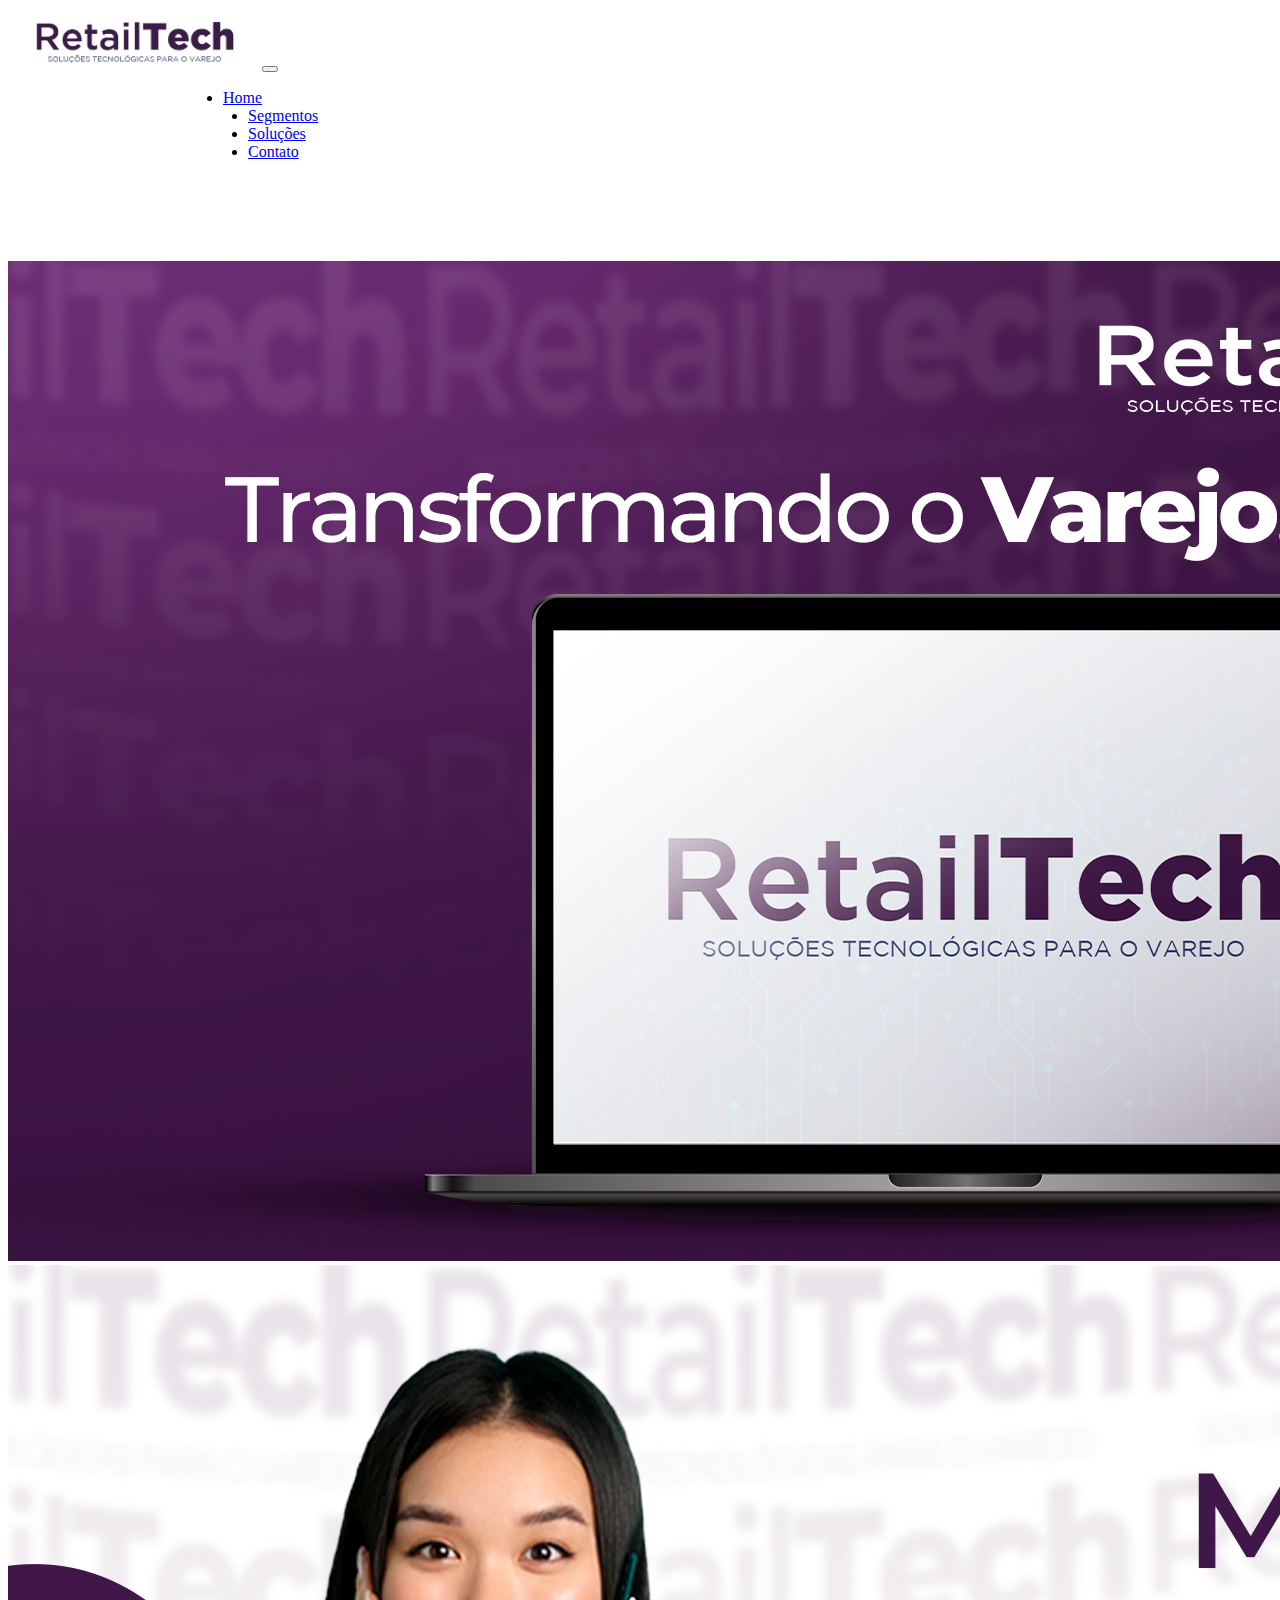
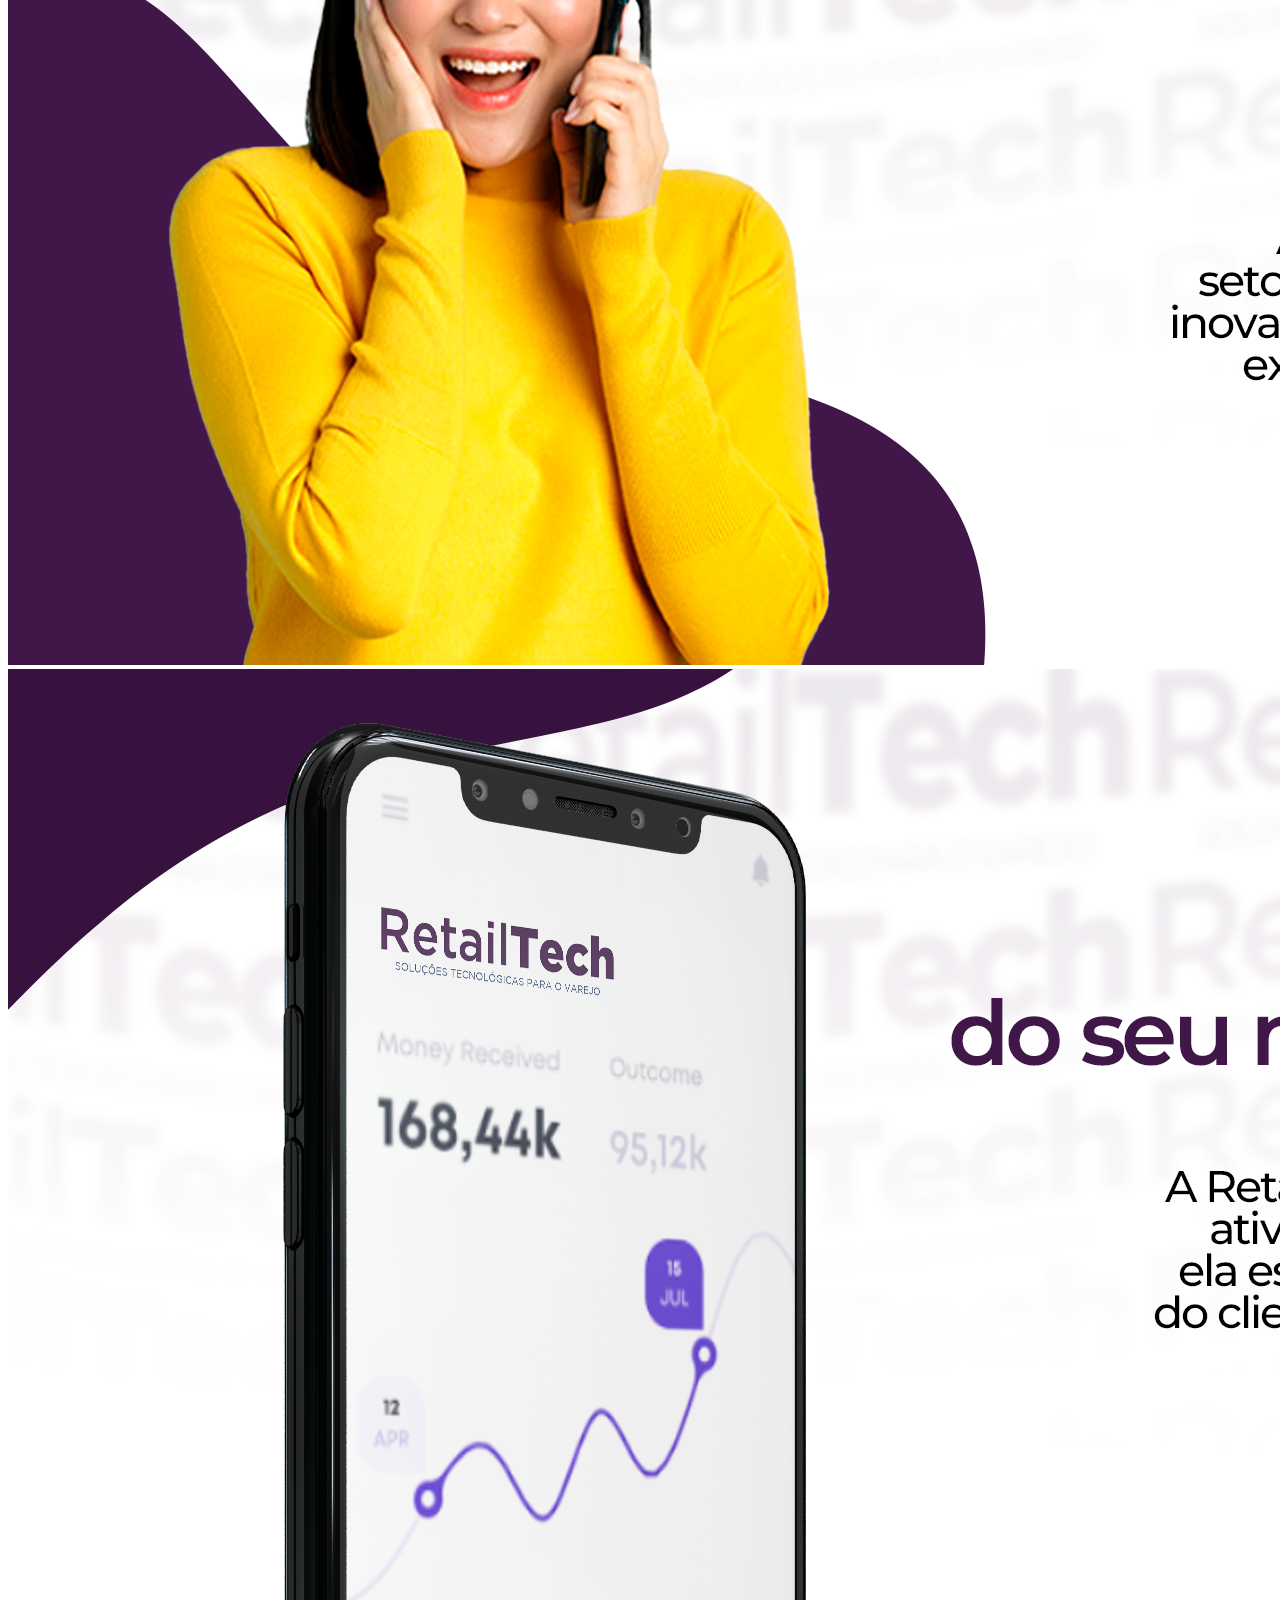
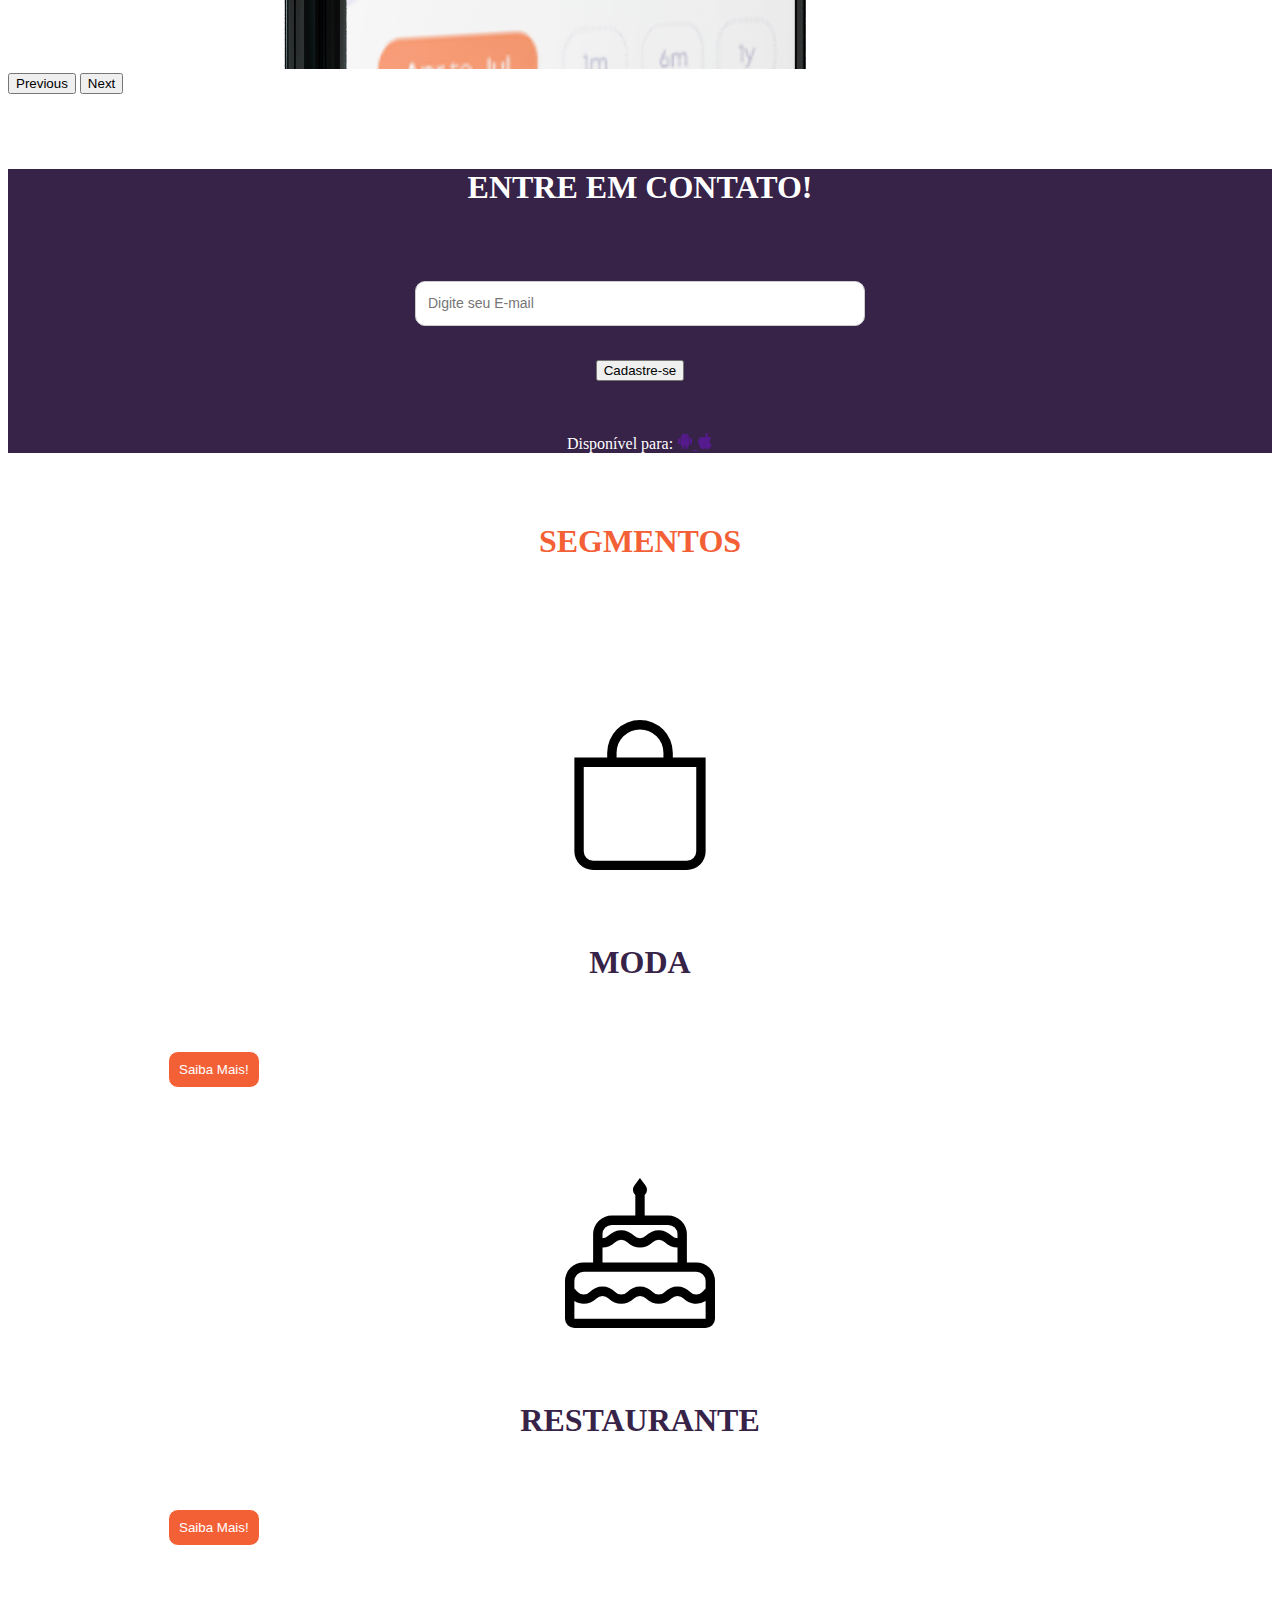
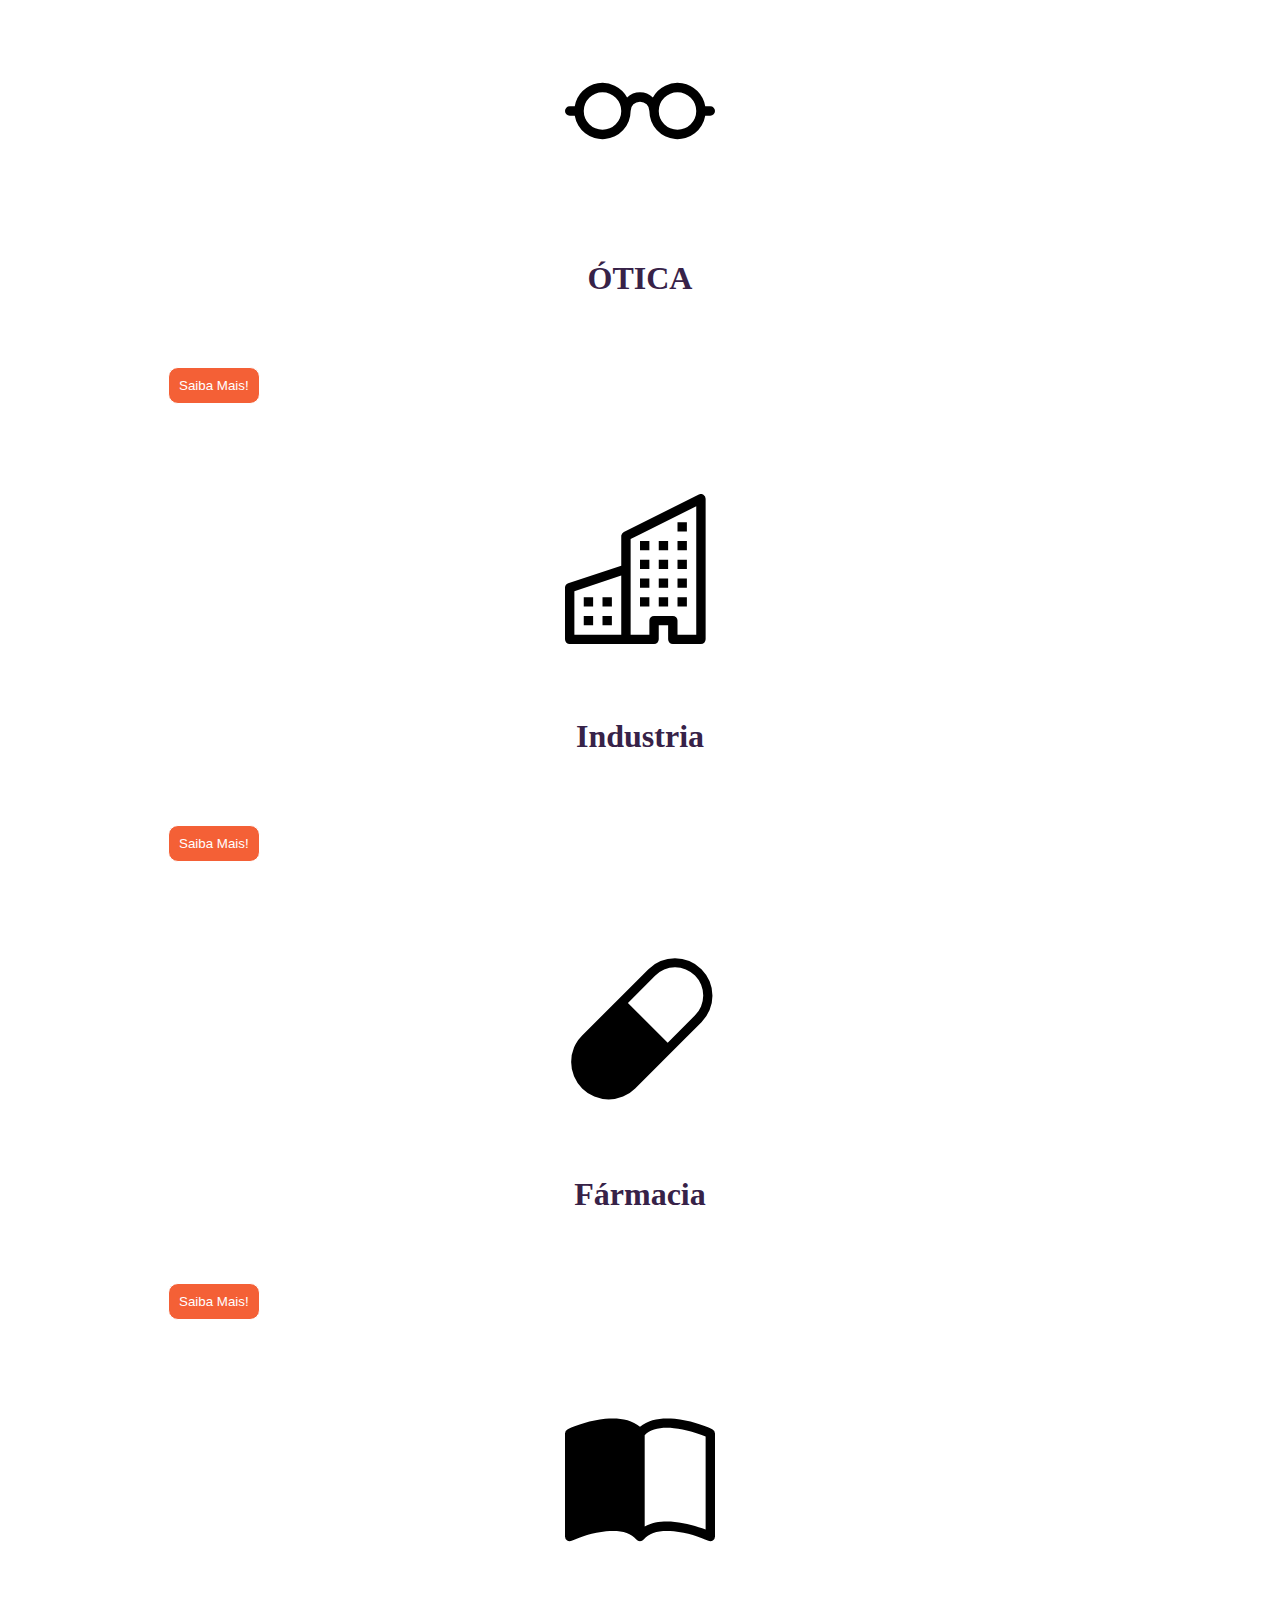
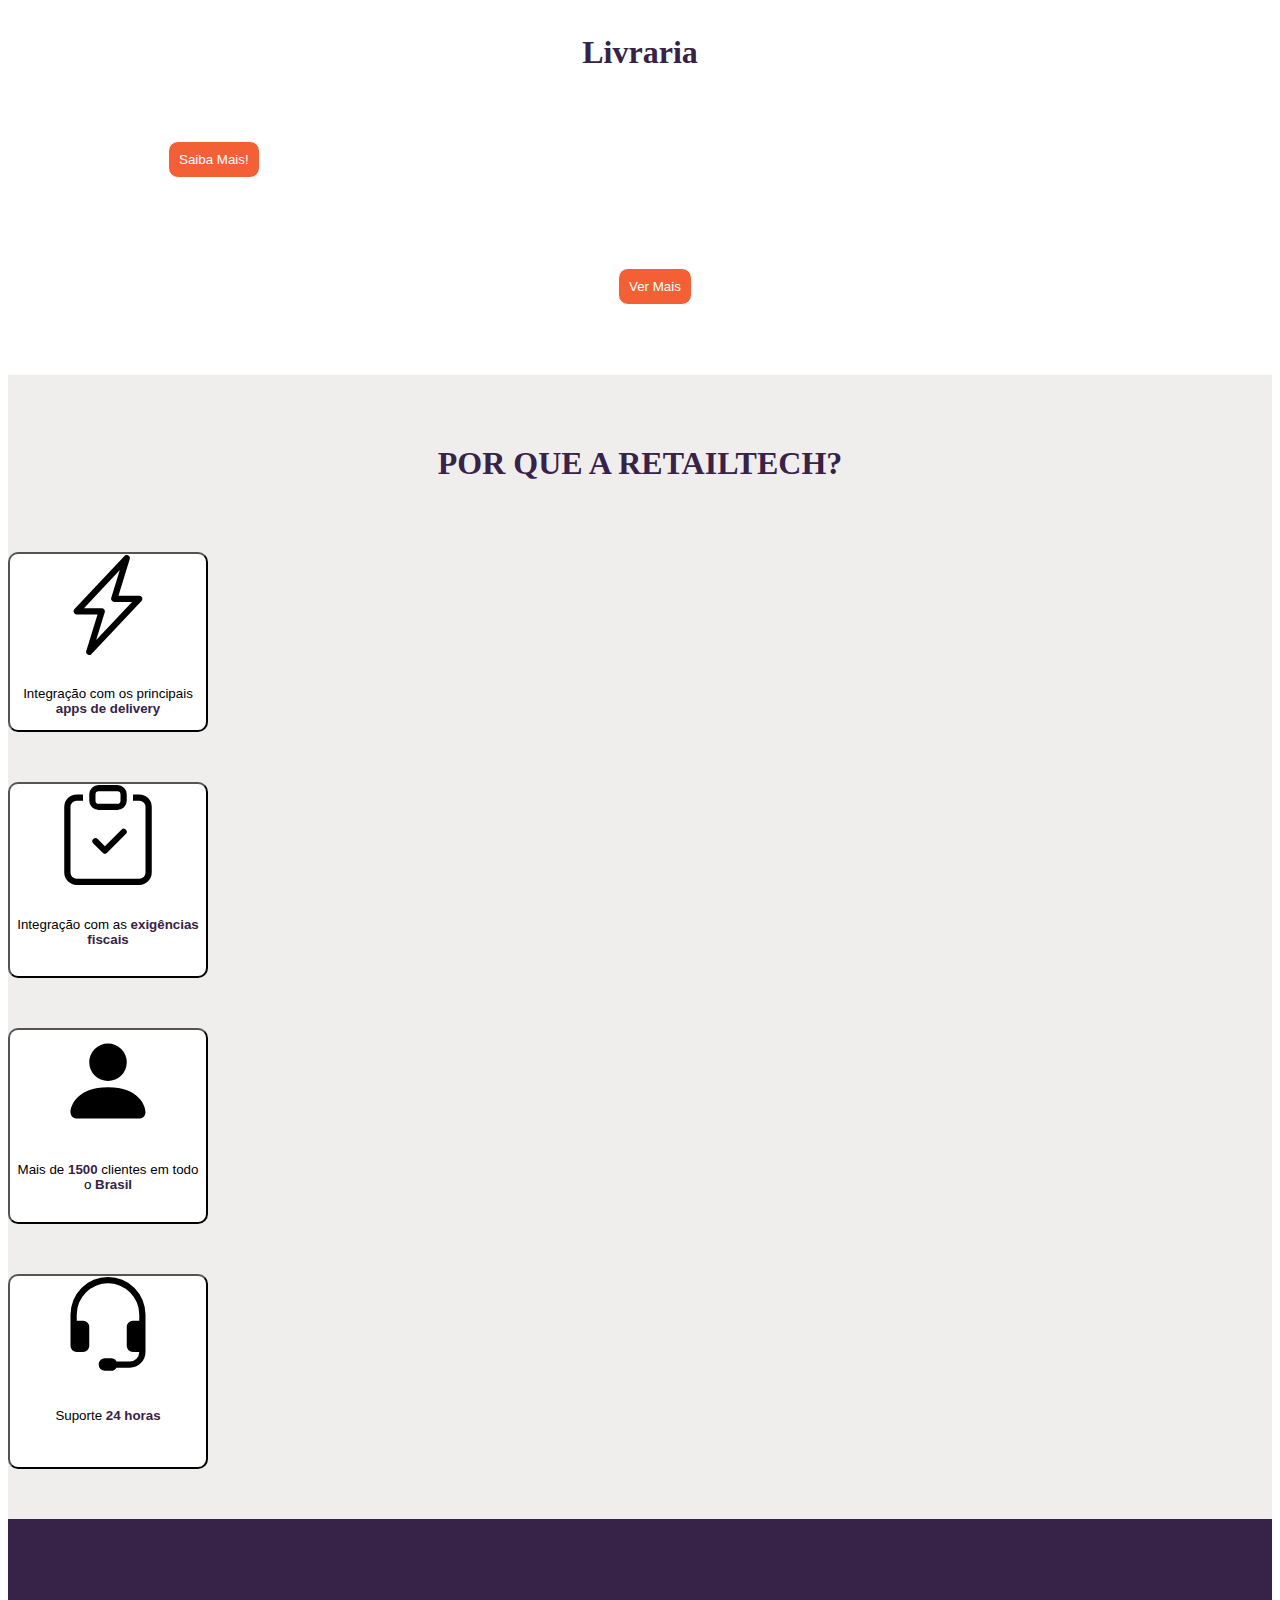
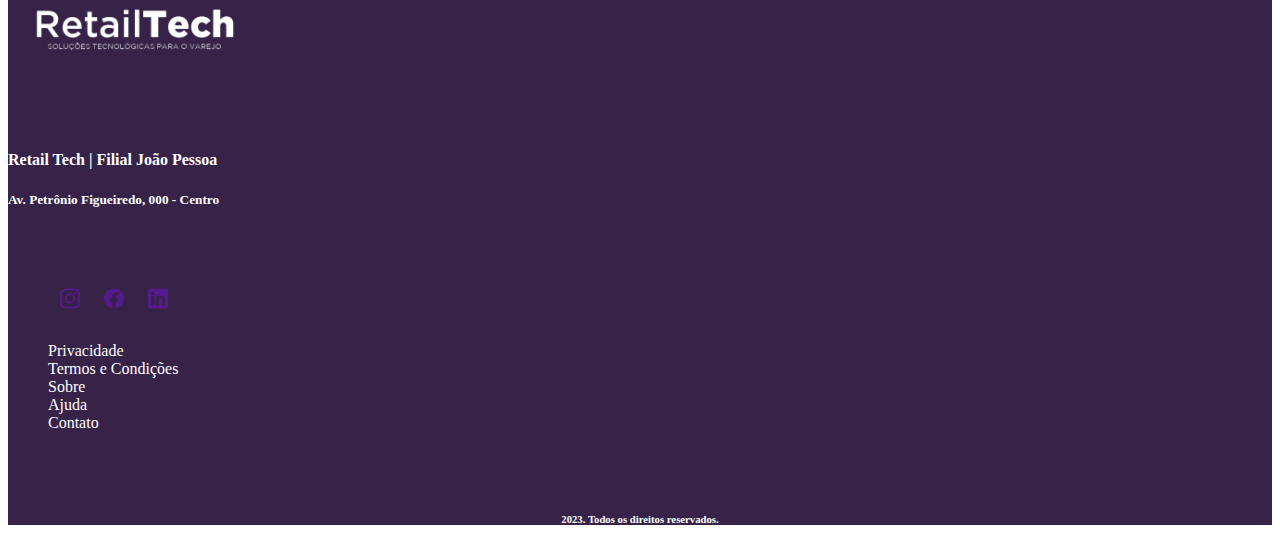
<file: RetailTech-main/index.html>
<!DOCTYPE html>
<html lang="pt-br">

<head>
    <meta charset="UTF-8">
    <meta name="viewport" content="width=device-width, initial-scale=1.0">
    <title>Retail Tech</title>
    <link rel="stylesheet" href="styles.css">
    <link href="https://cdn.jsdelivr.net/npm/bootstrap@5.3.2/dist/css/bootstrap.min.css" rel="stylesheet"
        integrity="sha384-T3c6CoIi6uLrA9TneNEoa7RxnatzjcDSCmG1MXxSR1GAsXEV/Dwwykc2MPK8M2HN" crossorigin="anonymous">
    <link rel="icon" type="image/x-icon" href="imagens/Favicon Roxo.png">
    <link rel="stylesheet" href="segmentos.html">
</head>

<!-- NavBar - Início -->
<body>
    <header>
        <nav class="navbar navbar-expand-lg text-bg-light p-3 fixed-top ">
            <div class="container">
                <a class="navbar-brand" href="#"><img width="250px" src="imagens/LOGO_ROXA.3.png" alt=""></a>

                <button class="navbar-toggler" type="button" data-bs-toggle="collapse"
                    data-bs-target="#navbarSupportedContent" aria-controls="navbarSupportedContent"
                    aria-expanded="false" aria-label="Toggle navigation">
                    <span class="navbar-toggler-icon"></span>
                </button>

                <div class="collapse navbar-collapse cabeçalho" id="navbarSupportedContent">
                    <ul class="navbar-nav menu">
                        <li class="nav-item">
                            <a class="nav-link active" aria-current="page" href="index.html">Home</a>
                        </li>
                        <li class="nav-item menu">
                            <a class="nav-link segmentos" href="segmentos.html">Segmentos</a>
                        </li>
                        <li class="nav-item menu">
                            <a class="nav-link" href="solucoes.html">Soluções</a>
                        </li>
                        <li class="nav-item menu">
                            <a class="nav-link" href="contato.html">Contato</a>
                    </ul>
                </div>
            </div>
        </nav>
    </header>
<!-- NavBar - Fim -->

<!-- Carrosel - Início -->
    <section>
        <div id="carouselExampleFade" class="carousel slide carousel-fade imagem">
            <div class="carousel-inner">
                <div class="carousel-item active">
                    <img src="imagens/primeira_imagem1.png" class="d-block w-100" alt="...">
                </div>
                <div class="carousel-item">
                    <img src="imagens/segunda_imagem.png" class="d-block w-100" alt="...">
                </div>
                <div class="carousel-item">
                    <img src="imagens/terceira_imagem.png" class="d-block w-100" alt="...">
                </div>
            </div>
            <button class="carousel-control-prev" type="button" data-bs-target="#carouselExampleFade"
                data-bs-slide="prev">
                <span class="carousel-control-prev-icon" aria-hidden="true"></span>
                <span class="visually-hidden">Previous</span>
            </button>
            <button class="carousel-control-next" type="button" data-bs-target="#carouselExampleFade"
                data-bs-slide="next">
                <span class="carousel-control-next-icon" aria-hidden="true"></span>
                <span class="visually-hidden">Next</span>
            </button>
        </div>
    </section>
<!-- Carrosel - Fim -->

<!-- Pequeno Formulário - Início -->
    <section id="contato">
        <div class="container align-self-center">
            <div class="row">
                <div class="col-md-12">
                    <h1 id="espaço">ENTRE EM CONTATO!</h1>
                    <div>
                        <input type="text" class="email" placeholder="Digite seu E-mail"><br> <br>
                        <button type="button" class="btn btn-outline-light">Cadastre-se</button>
                    </div>
                    <br><br>
                    <div>
                        <p>Disponível para:
                            <a href="" class="btn btn-outline-light">
                                <svg xmlns="http://www.w3.org/2000/svg" width="16" height="16" fill="currentColor"
                                    class="bi bi-android2" viewBox="0 0 16 16">
                                    <path
                                        d="m10.213 1.471.691-1.26c.046-.083.03-.147-.048-.192-.085-.038-.15-.019-.195.058l-.7 1.27A4.832 4.832 0 0 0 8.005.941c-.688 0-1.34.135-1.956.404l-.7-1.27C5.303 0 5.239-.018 5.154.02c-.078.046-.094.11-.049.193l.691 1.259a4.25 4.25 0 0 0-1.673 1.476A3.697 3.697 0 0 0 3.5 5.02h9c0-.75-.208-1.44-.623-2.072a4.266 4.266 0 0 0-1.664-1.476ZM6.22 3.303a.367.367 0 0 1-.267.11.35.35 0 0 1-.263-.11.366.366 0 0 1-.107-.264.37.37 0 0 1 .107-.265.351.351 0 0 1 .263-.11c.103 0 .193.037.267.11a.36.36 0 0 1 .112.265.36.36 0 0 1-.112.264Zm4.101 0a.351.351 0 0 1-.262.11.366.366 0 0 1-.268-.11.358.358 0 0 1-.112-.264c0-.103.037-.191.112-.265a.367.367 0 0 1 .268-.11c.104 0 .19.037.262.11a.367.367 0 0 1 .107.265c0 .102-.035.19-.107.264ZM3.5 11.77c0 .294.104.544.311.75.208.204.46.307.76.307h.758l.01 2.182c0 .276.097.51.292.703a.961.961 0 0 0 .7.288.973.973 0 0 0 .71-.288.95.95 0 0 0 .292-.703v-2.182h1.343v2.182c0 .276.097.51.292.703a.972.972 0 0 0 .71.288.973.973 0 0 0 .71-.288.95.95 0 0 0 .292-.703v-2.182h.76c.291 0 .54-.103.749-.308.207-.205.311-.455.311-.75V5.365h-9v6.404Zm10.495-6.587a.983.983 0 0 0-.702.278.91.91 0 0 0-.293.685v4.063c0 .271.098.501.293.69a.97.97 0 0 0 .702.284c.28 0 .517-.095.712-.284a.924.924 0 0 0 .293-.69V6.146a.91.91 0 0 0-.293-.685.995.995 0 0 0-.712-.278Zm-12.702.283a.985.985 0 0 1 .712-.283c.273 0 .507.094.702.283a.913.913 0 0 1 .293.68v4.063a.932.932 0 0 1-.288.69.97.97 0 0 1-.707.284.986.986 0 0 1-.712-.284.924.924 0 0 1-.293-.69V6.146c0-.264.098-.491.293-.68Z" />
                                </svg>
                            </a>
                            <a href="" class="btn btn-outline-light">
                                <svg xmlns="http://www.w3.org/2000/svg" width="16" height="16" fill="currentColor"
                                    class="bi bi-apple" viewBox="0 0 16 16">
                                    <path
                                        d="M11.182.008C11.148-.03 9.923.023 8.857 1.18c-1.066 1.156-.902 2.482-.878 2.516.024.034 1.52.087 2.475-1.258.955-1.345.762-2.391.728-2.43Zm3.314 11.733c-.048-.096-2.325-1.234-2.113-3.422.212-2.189 1.675-2.789 1.698-2.854.023-.065-.597-.79-1.254-1.157a3.692 3.692 0 0 0-1.563-.434c-.108-.003-.483-.095-1.254.116-.508.139-1.653.589-1.968.607-.316.018-1.256-.522-2.267-.665-.647-.125-1.333.131-1.824.328-.49.196-1.422.754-2.074 2.237-.652 1.482-.311 3.83-.067 4.56.244.729.625 1.924 1.273 2.796.576.984 1.34 1.667 1.659 1.899.319.232 1.219.386 1.843.067.502-.308 1.408-.485 1.766-.472.357.013 1.061.154 1.782.539.571.197 1.111.115 1.652-.105.541-.221 1.324-1.059 2.238-2.758.347-.79.505-1.217.473-1.282Z" />
                                    <path
                                        d="M11.182.008C11.148-.03 9.923.023 8.857 1.18c-1.066 1.156-.902 2.482-.878 2.516.024.034 1.52.087 2.475-1.258.955-1.345.762-2.391.728-2.43Zm3.314 11.733c-.048-.096-2.325-1.234-2.113-3.422.212-2.189 1.675-2.789 1.698-2.854.023-.065-.597-.79-1.254-1.157a3.692 3.692 0 0 0-1.563-.434c-.108-.003-.483-.095-1.254.116-.508.139-1.653.589-1.968.607-.316.018-1.256-.522-2.267-.665-.647-.125-1.333.131-1.824.328-.49.196-1.422.754-2.074 2.237-.652 1.482-.311 3.83-.067 4.56.244.729.625 1.924 1.273 2.796.576.984 1.34 1.667 1.659 1.899.319.232 1.219.386 1.843.067.502-.308 1.408-.485 1.766-.472.357.013 1.061.154 1.782.539.571.197 1.111.115 1.652-.105.541-.221 1.324-1.059 2.238-2.758.347-.79.505-1.217.473-1.282Z" />
                                </svg>
                            </a>
                        </p>
                    </div>
                </div>
            </div>
        </div>
    </section>
<!-- Pequeno Formulário - Fim -->

<!-- Sessão de Segmentos -  Início -->
    <section>
        <div class="container">
            <h1 class="segmento">SEGMENTOS</h1>
            <div class="row">
                <div class="col-md-4">
                    <svg xmlns="http://www.w3.org/2000/svg" width="" height="150" fill="currentColor"
                        class="bi bi-bag espaço2" viewBox="0 0 16 16">
                        <path
                            d="M8 1a2.5 2.5 0 0 1 2.5 2.5V4h-5v-.5A2.5 2.5 0 0 1 8 1zm3.5 3v-.5a3.5 3.5 0 1 0-7 0V4H1v10a2 2 0 0 0 2 2h10a2 2 0 0 0 2-2V4h-3.5zM2 5h12v9a1 1 0 0 1-1 1H3a1 1 0 0 1-1-1V5z" />
                    </svg>
                    <h1 class="menu2">MODA</h1>
                    <button type="button" class="botao2">Saiba Mais!</button>
                </div>
                <div class="col-md-4">
                    <svg xmlns="http://www.w3.org/2000/svg" width="" height="150" fill="currentColor"
                        class="bi bi-cake espaço2" viewBox="0 0 16 16">
                        <path
                            d="m7.994.013-.595.79a.747.747 0 0 0 .101 1.01V4H5a2 2 0 0 0-2 2v3H2a2 2 0 0 0-2 2v4a1 1 0 0 0 1 1h14a1 1 0 0 0 1-1v-4a2 2 0 0 0-2-2h-1V6a2 2 0 0 0-2-2H8.5V1.806A.747.747 0 0 0 8.592.802l-.598-.79ZM4 6a1 1 0 0 1 1-1h6a1 1 0 0 1 1 1v.414a.911.911 0 0 1-.646-.268 1.914 1.914 0 0 0-2.708 0 .914.914 0 0 1-1.292 0 1.914 1.914 0 0 0-2.708 0A.911.911 0 0 1 4 6.414V6Zm0 1.414c.49 0 .98-.187 1.354-.56a.914.914 0 0 1 1.292 0c.748.747 1.96.747 2.708 0a.914.914 0 0 1 1.292 0c.374.373.864.56 1.354.56V9H4V7.414ZM1 11a1 1 0 0 1 1-1h12a1 1 0 0 1 1 1v.793l-.354.354a.914.914 0 0 1-1.293 0 1.914 1.914 0 0 0-2.707 0 .914.914 0 0 1-1.292 0 1.914 1.914 0 0 0-2.708 0 .914.914 0 0 1-1.292 0 1.914 1.914 0 0 0-2.708 0 .914.914 0 0 1-1.292 0L1 11.793V11Zm11.646 1.854a1.915 1.915 0 0 0 2.354.279V15H1v-1.867c.737.452 1.715.36 2.354-.28a.914.914 0 0 1 1.292 0c.748.748 1.96.748 2.708 0a.914.914 0 0 1 1.292 0c.748.748 1.96.748 2.707 0a.914.914 0 0 1 1.293 0Z" />
                    </svg>
                    <h1 class="menu2">RESTAURANTE</h1>
                    <button type="button" class="botao2">Saiba Mais!</button>
                </div>
                <div class="col-md-4">
                    <svg xmlns="http://www.w3.org/2000/svg" width="" height="150" fill="currentColor"
                        class="bi bi-eyeglasses espaço2" viewBox="0 0 16 16">
                        <path
                            d="M4 6a2 2 0 1 1 0 4 2 2 0 0 1 0-4zm2.625.547a3 3 0 0 0-5.584.953H.5a.5.5 0 0 0 0 1h.541A3 3 0 0 0 7 8a1 1 0 0 1 2 0 3 3 0 0 0 5.959.5h.541a.5.5 0 0 0 0-1h-.541a3 3 0 0 0-5.584-.953A1.993 1.993 0 0 0 8 6c-.532 0-1.016.208-1.375.547zM14 8a2 2 0 1 1-4 0 2 2 0 0 1 4 0z" />
                    </svg>
                    <h1 class="menu2">ÓTICA</h1>
                    <button type="button" class="botao2">Saiba Mais!</button>
                </div>
            </div>
            <div class="row">
                <div class="col-md-4">
                    <svg xmlns="http://www.w3.org/2000/svg" width="" height="150" fill="currentColor"
                        class="bi bi-buildings espaço2" viewBox="0 0 16 16">
                        <path
                            d="M14.763.075A.5.5 0 0 1 15 .5v15a.5.5 0 0 1-.5.5h-3a.5.5 0 0 1-.5-.5V14h-1v1.5a.5.5 0 0 1-.5.5h-9a.5.5 0 0 1-.5-.5V10a.5.5 0 0 1 .342-.474L6 7.64V4.5a.5.5 0 0 1 .276-.447l8-4a.5.5 0 0 1 .487.022ZM6 8.694 1 10.36V15h5V8.694ZM7 15h2v-1.5a.5.5 0 0 1 .5-.5h2a.5.5 0 0 1 .5.5V15h2V1.309l-7 3.5V15Z" />
                        <path
                            d="M2 11h1v1H2v-1Zm2 0h1v1H4v-1Zm-2 2h1v1H2v-1Zm2 0h1v1H4v-1Zm4-4h1v1H8V9Zm2 0h1v1h-1V9Zm-2 2h1v1H8v-1Zm2 0h1v1h-1v-1Zm2-2h1v1h-1V9Zm0 2h1v1h-1v-1ZM8 7h1v1H8V7Zm2 0h1v1h-1V7Zm2 0h1v1h-1V7ZM8 5h1v1H8V5Zm2 0h1v1h-1V5Zm2 0h1v1h-1V5Zm0-2h1v1h-1V3Z" />
                    </svg>
                    <h1 class="menu2">Industria</h1>
                    <button type="button" class="botao2">Saiba Mais!</button>
                </div>
                <div class="col-md-4">
                    <svg xmlns="http://www.w3.org/2000/svg" width="" height="150" fill="currentColor"
                        class="bi bi-capsule espaço2" viewBox="0 0 16 16">
                        <path
                            d="M1.828 8.9 8.9 1.827a4 4 0 1 1 5.657 5.657l-7.07 7.071A4 4 0 1 1 1.827 8.9Zm9.128.771 2.893-2.893a3 3 0 1 0-4.243-4.242L6.713 5.429l4.243 4.242Z" />
                    </svg>
                    <h1 class="menu2">Fármacia</h1>
                    <button type="button" class="botao2">Saiba Mais!</button>
                </div>
                <div class="col-md-4">
                    <svg xmlns="http://www.w3.org/2000/svg" width="" height="150" fill="currentColor"
                        class="bi bi-book-half espaço2" viewBox="0 0 16 16">
                        <path
                            d="M8.5 2.687c.654-.689 1.782-.886 3.112-.752 1.234.124 2.503.523 3.388.893v9.923c-.918-.35-2.107-.692-3.287-.81-1.094-.111-2.278-.039-3.213.492V2.687zM8 1.783C7.015.936 5.587.81 4.287.94c-1.514.153-3.042.672-3.994 1.105A.5.5 0 0 0 0 2.5v11a.5.5 0 0 0 .707.455c.882-.4 2.303-.881 3.68-1.02 1.409-.142 2.59.087 3.223.877a.5.5 0 0 0 .78 0c.633-.79 1.814-1.019 3.222-.877 1.378.139 2.8.62 3.681 1.02A.5.5 0 0 0 16 13.5v-11a.5.5 0 0 0-.293-.455c-.952-.433-2.48-.952-3.994-1.105C10.413.809 8.985.936 8 1.783z" />
                    </svg>
                    <h1 class="menu2">Livraria</h1>
                    <button type="button" class="botao2">Saiba Mais!</button>
                </div>
            </div>
            <div class="row">
                <div class="col-md-12">
                    <button type="button" class="botao2 espaço2 espaço3">Ver Mais</button>
                </div>
            </div>
        </div>
    </section>
<!-- Sessão de Segmentos -  Fim -->

<!-- Sessão de cartões - Início -->
    <section id="fundo">
        <div class="container">
            <h1 id="porque">POR QUE A RETAILTECH?</h1>
            <div class="row">
                <div class="col-md-3">
                    <button class="botao3">
                        <svg xmlns="http://www.w3.org/2000/svg" width="" height="100" fill="currentColor"
                            class="bi bi-lightning-charge" viewBox="0 0 16 16">
                            <path
                                d="M11.251.068a.5.5 0 0 1 .227.58L9.677 6.5H13a.5.5 0 0 1 .364.843l-8 8.5a.5.5 0 0 1-.842-.49L6.323 9.5H3a.5.5 0 0 1-.364-.843l8-8.5a.5.5 0 0 1 .615-.09zM4.157 8.5H7a.5.5 0 0 1 .478.647L6.11 13.59l5.732-6.09H9a.5.5 0 0 1-.478-.647L9.89 2.41 4.157 8.5z" />
                        </svg>
                        <br><br>
                        <p>Integração com os principais <span class="palavras">apps de delivery</span></p>
                    </button>
                </div>
                <div class="col-md-3">
                    <button class="botao3">
                        <svg xmlns="http://www.w3.org/2000/svg" width="" height="100" fill="currentColor"
                            class="bi bi-clipboard-check" viewBox="0 0 16 16">
                            <path fill-rule="evenodd"
                                d="M10.854 7.146a.5.5 0 0 1 0 .708l-3 3a.5.5 0 0 1-.708 0l-1.5-1.5a.5.5 0 1 1 .708-.708L7.5 9.793l2.646-2.647a.5.5 0 0 1 .708 0z" />
                            <path
                                d="M4 1.5H3a2 2 0 0 0-2 2V14a2 2 0 0 0 2 2h10a2 2 0 0 0 2-2V3.5a2 2 0 0 0-2-2h-1v1h1a1 1 0 0 1 1 1V14a1 1 0 0 1-1 1H3a1 1 0 0 1-1-1V3.5a1 1 0 0 1 1-1h1v-1z" />
                            <path
                                d="M9.5 1a.5.5 0 0 1 .5.5v1a.5.5 0 0 1-.5.5h-3a.5.5 0 0 1-.5-.5v-1a.5.5 0 0 1 .5-.5h3zm-3-1A1.5 1.5 0 0 0 5 1.5v1A1.5 1.5 0 0 0 6.5 4h3A1.5 1.5 0 0 0 11 2.5v-1A1.5 1.5 0 0 0 9.5 0h-3z" />
                        </svg>
                        <br><br>
                        <p>Integração com as <span class="palavras">exigências fiscais</span></p>
                        <br>
                    </button>
                </div>
                <div class="col-md-3">
                    <button class="botao3">
                        <svg xmlns="http://www.w3.org/2000/svg" width="" height="100" fill="currentColor"
                            class="bi bi-person-fill" viewBox="0 0 16 16">
                            <path d="M3 14s-1 0-1-1 1-4 6-4 6 3 6 4-1 1-1 1H3Zm5-6a3 3 0 1 0 0-6 3 3 0 0 0 0 6Z" />
                        </svg>
                        <br><br>
                        <p>Mais de <span class="palavras">1500</span> clientes em todo o <span
                                class="palavras">Brasil</span></p>
                        <br>
                    </button>
                </div>
                <div class="col-md-3">
                    <button class="botao3">
                        <svg xmlns="http://www.w3.org/2000/svg" width="" height="100" fill="currentColor"
                            class="bi bi-headset" viewBox="0 0 16 16">
                            <path
                                d="M8 1a5 5 0 0 0-5 5v1h1a1 1 0 0 1 1 1v3a1 1 0 0 1-1 1H3a1 1 0 0 1-1-1V6a6 6 0 1 1 12 0v6a2.5 2.5 0 0 1-2.5 2.5H9.366a1 1 0 0 1-.866.5h-1a1 1 0 1 1 0-2h1a1 1 0 0 1 .866.5H11.5A1.5 1.5 0 0 0 13 12h-1a1 1 0 0 1-1-1V8a1 1 0 0 1 1-1h1V6a5 5 0 0 0-5-5z" />
                        </svg>
                        <br><br>
                        <p>Suporte <span class="palavras">24 horas</span></p>
                        <br><br>
                    </button>
                </div>
            </div>
        </div>
    </section>
<!-- Sessão de cartões - Fim -->

<!-- Rodapé - Início -->
    <footer id="rodape">
        <div class="container">
            <div class="row">
                <div class="col-md-3 espaço4">
                    <img src="imagens/LOGO_BRANCA.2.png" width="250" alt="">
                </div>
                <div class="col-md-3 espaço4">
                    <h4>Retail Tech | Filial João Pessoa</h4>
                    <h5>Av. Petrônio Figueiredo, 000 - Centro</h5>
                </div>
                <div class="col-md-3 espaço4">
                    <ul>
                        <li class="links">
                            <a href="" class="btn btn-outline-light">
                                <svg xmlns="http://www.w3.org/2000/svg" width="20" height="25" fill="currentColor"
                                    class="bi bi-instagram" viewBox="0 0 16 16">
                                    <path
                                        d="M8 0C5.829 0 5.556.01 4.703.048 3.85.088 3.269.222 2.76.42a3.917 3.917 0 0 0-1.417.923A3.927 3.927 0 0 0 .42 2.76C.222 3.268.087 3.85.048 4.7.01 5.555 0 5.827 0 8.001c0 2.172.01 2.444.048 3.297.04.852.174 1.433.372 1.942.205.526.478.972.923 1.417.444.445.89.719 1.416.923.51.198 1.09.333 1.942.372C5.555 15.99 5.827 16 8 16s2.444-.01 3.298-.048c.851-.04 1.434-.174 1.943-.372a3.916 3.916 0 0 0 1.416-.923c.445-.445.718-.891.923-1.417.197-.509.332-1.09.372-1.942C15.99 10.445 16 10.173 16 8s-.01-2.445-.048-3.299c-.04-.851-.175-1.433-.372-1.941a3.926 3.926 0 0 0-.923-1.417A3.911 3.911 0 0 0 13.24.42c-.51-.198-1.092-.333-1.943-.372C10.443.01 10.172 0 7.998 0h.003zm-.717 1.442h.718c2.136 0 2.389.007 3.232.046.78.035 1.204.166 1.486.275.373.145.64.319.92.599.28.28.453.546.598.92.11.281.24.705.275 1.485.039.843.047 1.096.047 3.231s-.008 2.389-.047 3.232c-.035.78-.166 1.203-.275 1.485a2.47 2.47 0 0 1-.599.919c-.28.28-.546.453-.92.598-.28.11-.704.24-1.485.276-.843.038-1.096.047-3.232.047s-2.39-.009-3.233-.047c-.78-.036-1.203-.166-1.485-.276a2.478 2.478 0 0 1-.92-.598 2.48 2.48 0 0 1-.6-.92c-.109-.281-.24-.705-.275-1.485-.038-.843-.046-1.096-.046-3.233 0-2.136.008-2.388.046-3.231.036-.78.166-1.204.276-1.486.145-.373.319-.64.599-.92.28-.28.546-.453.92-.598.282-.11.705-.24 1.485-.276.738-.034 1.024-.044 2.515-.045v.002zm4.988 1.328a.96.96 0 1 0 0 1.92.96.96 0 0 0 0-1.92zm-4.27 1.122a4.109 4.109 0 1 0 0 8.217 4.109 4.109 0 0 0 0-8.217zm0 1.441a2.667 2.667 0 1 1 0 5.334 2.667 2.667 0 0 1 0-5.334z" />
                                </svg>
                            </a>
                        </li>
                        <li class="links">
                            <a href="" class="btn btn-outline-light">
                                <svg xmlns="http://www.w3.org/2000/svg" width="20" height="25" fill="currentColor"
                                    class="bi bi-facebook" viewBox="0 0 16 16">
                                    <path
                                        d="M16 8.049c0-4.446-3.582-8.05-8-8.05C3.58 0-.002 3.603-.002 8.05c0 4.017 2.926 7.347 6.75 7.951v-5.625h-2.03V8.05H6.75V6.275c0-2.017 1.195-3.131 3.022-3.131.876 0 1.791.157 1.791.157v1.98h-1.009c-.993 0-1.303.621-1.303 1.258v1.51h2.218l-.354 2.326H9.25V16c3.824-.604 6.75-3.934 6.75-7.951z" />
                                </svg>
                            </a>
                        </li>
                        <li class="links">
                            <a href="" class="btn btn-outline-light">
                                <svg xmlns="http://www.w3.org/2000/svg" width="20" height="25" fill="currentColor"
                                    class="bi bi-linkedin" viewBox="0 0 16 16">
                                    <path
                                        d="M0 1.146C0 .513.526 0 1.175 0h13.65C15.474 0 16 .513 16 1.146v13.708c0 .633-.526 1.146-1.175 1.146H1.175C.526 16 0 15.487 0 14.854V1.146zm4.943 12.248V6.169H2.542v7.225h2.401zm-1.2-8.212c.837 0 1.358-.554 1.358-1.248-.015-.709-.52-1.248-1.342-1.248-.822 0-1.359.54-1.359 1.248 0 .694.521 1.248 1.327 1.248h.016zm4.908 8.212V9.359c0-.216.016-.432.08-.586.173-.431.568-.878 1.232-.878.869 0 1.216.662 1.216 1.634v3.865h2.401V9.25c0-2.22-1.184-3.252-2.764-3.252-1.274 0-1.845.7-2.165 1.193v.025h-.016a5.54 5.54 0 0 1 .016-.025V6.169h-2.4c.03.678 0 7.225 0 7.225h2.4z" />
                                </svg>
                            </a>
                        </li>
                    </ul>
                </div>
                <div class="col-md-3 espaço4" style="clear: both;">
                    <ul>
                        <li class="links2"><a href="">Privacidade</a></li>
                        <li class="links2"><a href="">Termos e Condições</a></li>
                        <li class="links2"><a href="">Sobre</a></li>
                        <li class="links2"><a href="">Ajuda</a></li>
                        <li class="links2"><a href="">Contato</a></li>
                    </ul>
                </div>
                <div class="col-md-12">
                    <h6>2023. Todos os direitos reservados.</h6>
                </div>
            </div>
        </div>
    </footer>
<!-- Rodapé - Fim -->
</body>

<!-- Script Js do Bootstrap -->
<script src="https://cdn.jsdelivr.net/npm/bootstrap@5.3.2/dist/js/bootstrap.bundle.min.js"
    integrity="sha384-C6RzsynM9kWDrMNeT87bh95OGNyZPhcTNXj1NW7RuBCsyN/o0jlpcV8Qyq46cDfL"
    crossorigin="anonymous"></script>

</html>
</file>
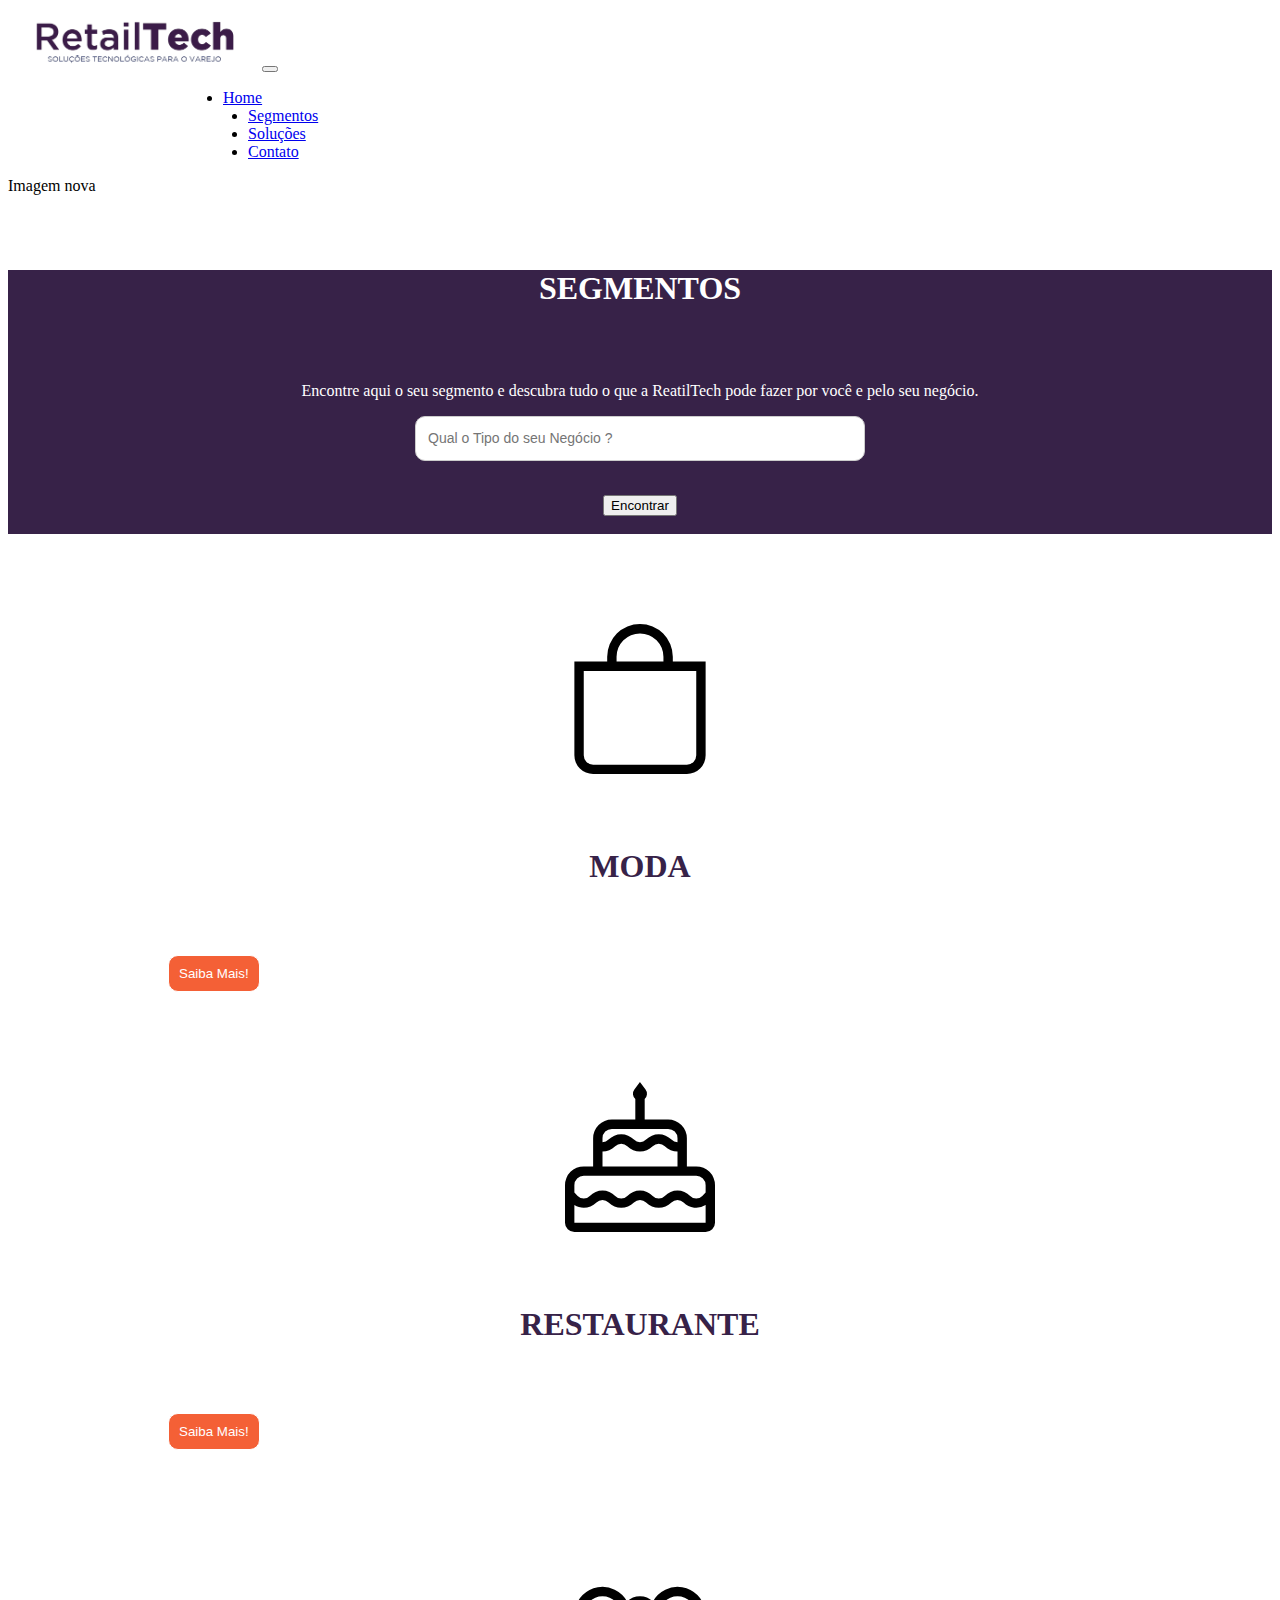
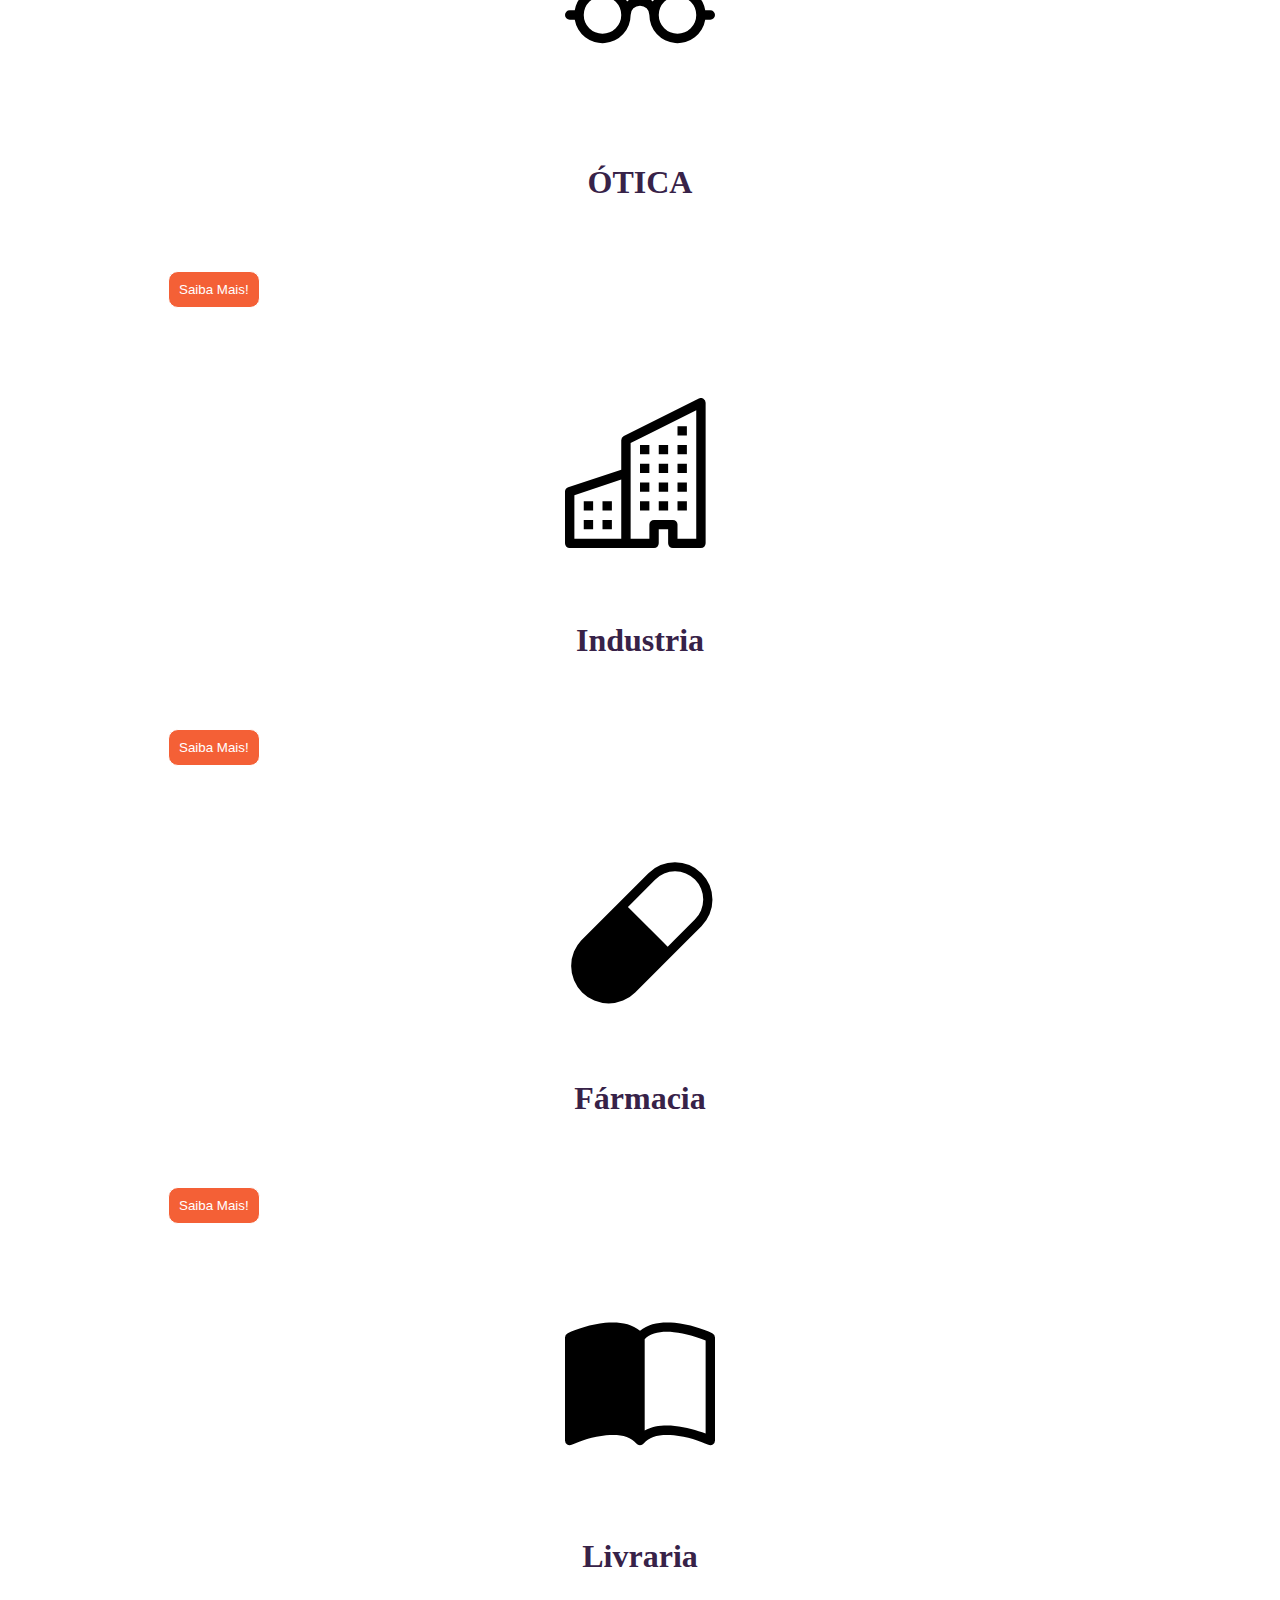
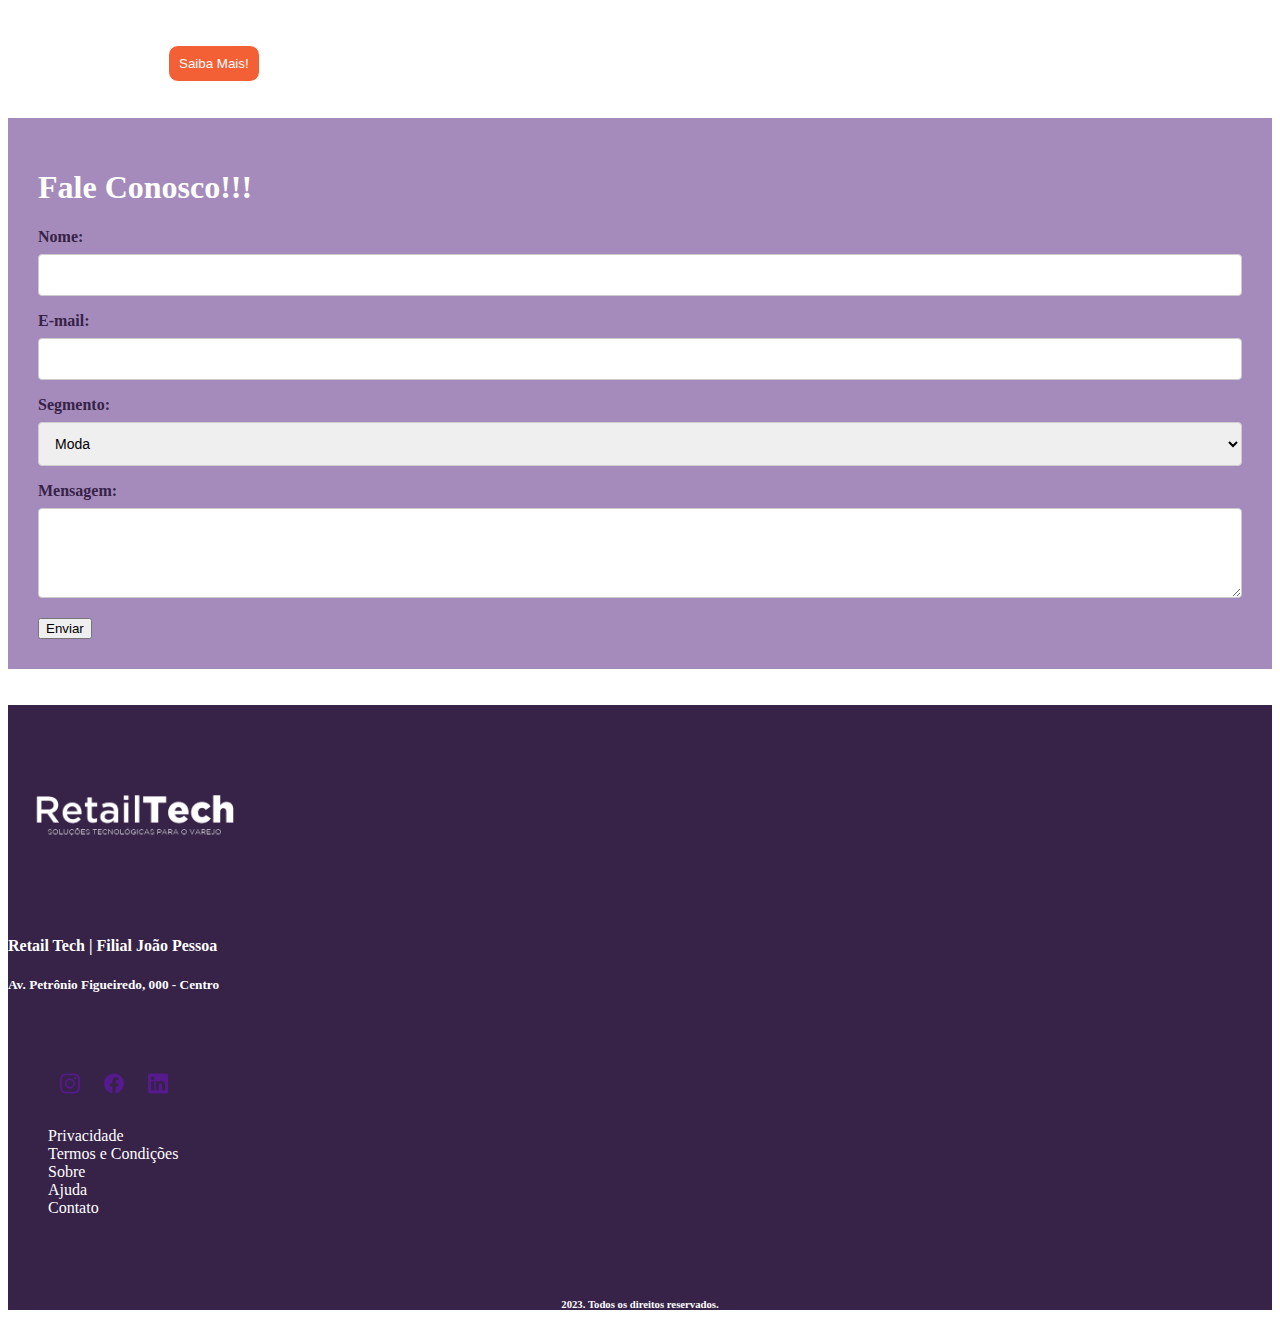
<file: RetailTech-main/segmentos.html>
<!DOCTYPE html>
<html lang="pt-br">

<head>
    <meta charset="UTF-8">
    <meta name="viewport" content="width=device-width, initial-scale=1.0">
    <title>Segmentos</title>
    <link rel="stylesheet" href="styles.css">
    <link href="https://cdn.jsdelivr.net/npm/bootstrap@5.3.2/dist/css/bootstrap.min.css" rel="stylesheet"
        integrity="sha384-T3c6CoIi6uLrA9TneNEoa7RxnatzjcDSCmG1MXxSR1GAsXEV/Dwwykc2MPK8M2HN" crossorigin="anonymous">
    <link rel="icon" type="image/x-icon" href="imagens/Favicon Roxo.png">
    
</head>


<body>
<!-- Navbar - Início -->
    <header>
        <nav class="navbar navbar-expand-lg text-bg-light p-3 fixed-top ">
            <div class="container">
                <a class="navbar-brand" href="#"><img width="250px" src="imagens/LOGO_ROXA.3.png" alt=""></a>

                <button class="navbar-toggler" type="button" data-bs-toggle="collapse"
                    data-bs-target="#navbarSupportedContent" aria-controls="navbarSupportedContent"
                    aria-expanded="false" aria-label="Toggle navigation">
                    <span class="navbar-toggler-icon"></span>
                </button>

                <div class="collapse navbar-collapse cabeçalho" id="navbarSupportedContent">
                    <ul class="navbar-nav menu">
                        <li class="nav-item">
                            <a class="nav-link active" aria-current="page" href="index.html">Home</a>
                        </li>
                        <li class="nav-item menu">
                            <a class="nav-link" href="segmentos.html">Segmentos</a>
                        </li>
                        <li class="nav-item menu">
                            <a class="nav-link" href="solucoes.html">Soluções</a>
                        </li>
                        <li class="nav-item menu">
                            <a class="nav-link" href="contato.html">Contato</a>
                    </ul>
                </div>
            </div>
        </nav>
    </header>
<!-- Navbar - Fim -->

<!-- Aqui fica uma imagem como a do carrosel, mas uma outra -->
    <div>Imagem nova</div>


<!-- Formulário de busca, adicionar JS - Início -->
    <section id="contato">
        <div class="container align-self-center">
            <div class="row">
                <div class="col-md-12">
                    <h1 id="espaço">SEGMENTOS</h1>
                    <p>Encontre aqui o seu segmento e descubra tudo o que a ReatilTech pode fazer por você e pelo seu
                        negócio.</p>
                    <div>
                        <input type="text" class="email" placeholder="Qual o Tipo do seu Negócio ?"><br> <br>
                        <button type="button" class="btn btn-outline-light">Encontrar</button>
                        <br><br>
                    </div>
                </div>
            </div>
        </div>
    </section>
<!-- Formulário de busca, adicionar JS - Fim -->

<!-- Sessão de Segmentos -  Início -->
    <section>
        <div class="container">
            <div class="row">
                <div class="col-md-4">
                    <svg xmlns="http://www.w3.org/2000/svg" width="" height="150" fill="currentColor"
                        class="bi bi-bag espaço2" viewBox="0 0 16 16">
                        <path
                            d="M8 1a2.5 2.5 0 0 1 2.5 2.5V4h-5v-.5A2.5 2.5 0 0 1 8 1zm3.5 3v-.5a3.5 3.5 0 1 0-7 0V4H1v10a2 2 0 0 0 2 2h10a2 2 0 0 0 2-2V4h-3.5zM2 5h12v9a1 1 0 0 1-1 1H3a1 1 0 0 1-1-1V5z" />
                    </svg>
                    <h1 class="menu2">MODA</h1>
                    <button type="button" class="botao2">Saiba Mais!</button>
                </div>
                <div class="col-md-4">
                    <svg xmlns="http://www.w3.org/2000/svg" width="" height="150" fill="currentColor"
                        class="bi bi-cake espaço2" viewBox="0 0 16 16">
                        <path
                            d="m7.994.013-.595.79a.747.747 0 0 0 .101 1.01V4H5a2 2 0 0 0-2 2v3H2a2 2 0 0 0-2 2v4a1 1 0 0 0 1 1h14a1 1 0 0 0 1-1v-4a2 2 0 0 0-2-2h-1V6a2 2 0 0 0-2-2H8.5V1.806A.747.747 0 0 0 8.592.802l-.598-.79ZM4 6a1 1 0 0 1 1-1h6a1 1 0 0 1 1 1v.414a.911.911 0 0 1-.646-.268 1.914 1.914 0 0 0-2.708 0 .914.914 0 0 1-1.292 0 1.914 1.914 0 0 0-2.708 0A.911.911 0 0 1 4 6.414V6Zm0 1.414c.49 0 .98-.187 1.354-.56a.914.914 0 0 1 1.292 0c.748.747 1.96.747 2.708 0a.914.914 0 0 1 1.292 0c.374.373.864.56 1.354.56V9H4V7.414ZM1 11a1 1 0 0 1 1-1h12a1 1 0 0 1 1 1v.793l-.354.354a.914.914 0 0 1-1.293 0 1.914 1.914 0 0 0-2.707 0 .914.914 0 0 1-1.292 0 1.914 1.914 0 0 0-2.708 0 .914.914 0 0 1-1.292 0 1.914 1.914 0 0 0-2.708 0 .914.914 0 0 1-1.292 0L1 11.793V11Zm11.646 1.854a1.915 1.915 0 0 0 2.354.279V15H1v-1.867c.737.452 1.715.36 2.354-.28a.914.914 0 0 1 1.292 0c.748.748 1.96.748 2.708 0a.914.914 0 0 1 1.292 0c.748.748 1.96.748 2.707 0a.914.914 0 0 1 1.293 0Z" />
                    </svg>
                    <h1 class="menu2">RESTAURANTE</h1>
                    <button type="button" class="botao2">Saiba Mais!</button>
                </div>
                <div class="col-md-4">
                    <svg xmlns="http://www.w3.org/2000/svg" width="" height="150" fill="currentColor"
                        class="bi bi-eyeglasses espaço2" viewBox="0 0 16 16">
                        <path
                            d="M4 6a2 2 0 1 1 0 4 2 2 0 0 1 0-4zm2.625.547a3 3 0 0 0-5.584.953H.5a.5.5 0 0 0 0 1h.541A3 3 0 0 0 7 8a1 1 0 0 1 2 0 3 3 0 0 0 5.959.5h.541a.5.5 0 0 0 0-1h-.541a3 3 0 0 0-5.584-.953A1.993 1.993 0 0 0 8 6c-.532 0-1.016.208-1.375.547zM14 8a2 2 0 1 1-4 0 2 2 0 0 1 4 0z" />
                    </svg>
                    <h1 class="menu2">ÓTICA</h1>
                    <button type="button" class="botao2">Saiba Mais!</button>
                </div>
            </div>
            <div class="row">
                <div class="col-md-4">
                    <svg xmlns="http://www.w3.org/2000/svg" width="" height="150" fill="currentColor"
                        class="bi bi-buildings espaço2" viewBox="0 0 16 16">
                        <path
                            d="M14.763.075A.5.5 0 0 1 15 .5v15a.5.5 0 0 1-.5.5h-3a.5.5 0 0 1-.5-.5V14h-1v1.5a.5.5 0 0 1-.5.5h-9a.5.5 0 0 1-.5-.5V10a.5.5 0 0 1 .342-.474L6 7.64V4.5a.5.5 0 0 1 .276-.447l8-4a.5.5 0 0 1 .487.022ZM6 8.694 1 10.36V15h5V8.694ZM7 15h2v-1.5a.5.5 0 0 1 .5-.5h2a.5.5 0 0 1 .5.5V15h2V1.309l-7 3.5V15Z" />
                        <path
                            d="M2 11h1v1H2v-1Zm2 0h1v1H4v-1Zm-2 2h1v1H2v-1Zm2 0h1v1H4v-1Zm4-4h1v1H8V9Zm2 0h1v1h-1V9Zm-2 2h1v1H8v-1Zm2 0h1v1h-1v-1Zm2-2h1v1h-1V9Zm0 2h1v1h-1v-1ZM8 7h1v1H8V7Zm2 0h1v1h-1V7Zm2 0h1v1h-1V7ZM8 5h1v1H8V5Zm2 0h1v1h-1V5Zm2 0h1v1h-1V5Zm0-2h1v1h-1V3Z" />
                    </svg>
                    <h1 class="menu2">Industria</h1>
                    <button type="button" class="botao2">Saiba Mais!</button>
                </div>
                <div class="col-md-4">
                    <svg xmlns="http://www.w3.org/2000/svg" width="" height="150" fill="currentColor"
                        class="bi bi-capsule espaço2" viewBox="0 0 16 16">
                        <path
                            d="M1.828 8.9 8.9 1.827a4 4 0 1 1 5.657 5.657l-7.07 7.071A4 4 0 1 1 1.827 8.9Zm9.128.771 2.893-2.893a3 3 0 1 0-4.243-4.242L6.713 5.429l4.243 4.242Z" />
                    </svg>
                    <h1 class="menu2">Fármacia</h1>
                    <button type="button" class="botao2">Saiba Mais!</button>
                </div>
                <div class="col-md-4">
                    <svg xmlns="http://www.w3.org/2000/svg" width="" height="150" fill="currentColor"
                        class="bi bi-book-half espaço2" viewBox="0 0 16 16">
                        <path
                            d="M8.5 2.687c.654-.689 1.782-.886 3.112-.752 1.234.124 2.503.523 3.388.893v9.923c-.918-.35-2.107-.692-3.287-.81-1.094-.111-2.278-.039-3.213.492V2.687zM8 1.783C7.015.936 5.587.81 4.287.94c-1.514.153-3.042.672-3.994 1.105A.5.5 0 0 0 0 2.5v11a.5.5 0 0 0 .707.455c.882-.4 2.303-.881 3.68-1.02 1.409-.142 2.59.087 3.223.877a.5.5 0 0 0 .78 0c.633-.79 1.814-1.019 3.222-.877 1.378.139 2.8.62 3.681 1.02A.5.5 0 0 0 16 13.5v-11a.5.5 0 0 0-.293-.455c-.952-.433-2.48-.952-3.994-1.105C10.413.809 8.985.936 8 1.783z" />
                    </svg>
                    <h1 class="menu2">Livraria</h1>
                    <button type="button" class="botao2">Saiba Mais!</button>
                </div>
            </div>
            <br><br>
        </div>
    </section>
<!-- Sessão de Segmentos -  Fim -->

<!-- Formulário - Início -->
    
    <div>
        <form action="#" method="post">
            <h1>Fale Conosco!!!</h1>
            <label for="name">Nome:</label>
            <input type="text" id="name" name="name" required>
            <label for="email">E-mail:</label>
            <input type="email" id="email" name="email" required>
            <label for="subject">Segmento:</label>
            <select id="subject" name="subject" required>
                <option value="geral">Moda</option>
                <option value="suporte">Restaurante</option>
                <option value="vendas">Ótica</option>
                <option value="vendas">Industria</option>
                <option value="vendas">Farmácia</option>
                <option value="vendas">Livraria</option>
            </select>
            <label for="message">Mensagem:</label>
            <textarea id="message" name="message" rows="4" required></textarea>
            <button id="bf" type="submit">Enviar</button>
        </form>
        <br><br>
    </div>
<!-- Formulário - Fim -->




<!-- Rodapé - Início -->
    <footer id="rodape">
        <div class="container">
            <div class="row">
                <div class="col-md-3 espaço4">
                    <img src="imagens/LOGO_BRANCA.2.png" width="250" alt="">
                </div>
                <div class="col-md-3 espaço4">
                    <h4>Retail Tech | Filial João Pessoa</h4>
                    <h5>Av. Petrônio Figueiredo, 000 - Centro</h5>
                </div>
                <div class="col-md-3 espaço4">
                    <ul>
                        <li class="links">
                            <a href="" class="btn btn-outline-light">
                                <svg xmlns="http://www.w3.org/2000/svg" width="20" height="25" fill="currentColor"
                                    class="bi bi-instagram" viewBox="0 0 16 16">
                                    <path
                                        d="M8 0C5.829 0 5.556.01 4.703.048 3.85.088 3.269.222 2.76.42a3.917 3.917 0 0 0-1.417.923A3.927 3.927 0 0 0 .42 2.76C.222 3.268.087 3.85.048 4.7.01 5.555 0 5.827 0 8.001c0 2.172.01 2.444.048 3.297.04.852.174 1.433.372 1.942.205.526.478.972.923 1.417.444.445.89.719 1.416.923.51.198 1.09.333 1.942.372C5.555 15.99 5.827 16 8 16s2.444-.01 3.298-.048c.851-.04 1.434-.174 1.943-.372a3.916 3.916 0 0 0 1.416-.923c.445-.445.718-.891.923-1.417.197-.509.332-1.09.372-1.942C15.99 10.445 16 10.173 16 8s-.01-2.445-.048-3.299c-.04-.851-.175-1.433-.372-1.941a3.926 3.926 0 0 0-.923-1.417A3.911 3.911 0 0 0 13.24.42c-.51-.198-1.092-.333-1.943-.372C10.443.01 10.172 0 7.998 0h.003zm-.717 1.442h.718c2.136 0 2.389.007 3.232.046.78.035 1.204.166 1.486.275.373.145.64.319.92.599.28.28.453.546.598.92.11.281.24.705.275 1.485.039.843.047 1.096.047 3.231s-.008 2.389-.047 3.232c-.035.78-.166 1.203-.275 1.485a2.47 2.47 0 0 1-.599.919c-.28.28-.546.453-.92.598-.28.11-.704.24-1.485.276-.843.038-1.096.047-3.232.047s-2.39-.009-3.233-.047c-.78-.036-1.203-.166-1.485-.276a2.478 2.478 0 0 1-.92-.598 2.48 2.48 0 0 1-.6-.92c-.109-.281-.24-.705-.275-1.485-.038-.843-.046-1.096-.046-3.233 0-2.136.008-2.388.046-3.231.036-.78.166-1.204.276-1.486.145-.373.319-.64.599-.92.28-.28.546-.453.92-.598.282-.11.705-.24 1.485-.276.738-.034 1.024-.044 2.515-.045v.002zm4.988 1.328a.96.96 0 1 0 0 1.92.96.96 0 0 0 0-1.92zm-4.27 1.122a4.109 4.109 0 1 0 0 8.217 4.109 4.109 0 0 0 0-8.217zm0 1.441a2.667 2.667 0 1 1 0 5.334 2.667 2.667 0 0 1 0-5.334z" />
                                </svg>
                            </a>
                        </li>
                        <li class="links">
                            <a href="" class="btn btn-outline-light">
                                <svg xmlns="http://www.w3.org/2000/svg" width="20" height="25" fill="currentColor"
                                    class="bi bi-facebook" viewBox="0 0 16 16">
                                    <path
                                        d="M16 8.049c0-4.446-3.582-8.05-8-8.05C3.58 0-.002 3.603-.002 8.05c0 4.017 2.926 7.347 6.75 7.951v-5.625h-2.03V8.05H6.75V6.275c0-2.017 1.195-3.131 3.022-3.131.876 0 1.791.157 1.791.157v1.98h-1.009c-.993 0-1.303.621-1.303 1.258v1.51h2.218l-.354 2.326H9.25V16c3.824-.604 6.75-3.934 6.75-7.951z" />
                                </svg>
                            </a>
                        </li>
                        <li class="links">
                            <a href="" class="btn btn-outline-light">
                                <svg xmlns="http://www.w3.org/2000/svg" width="20" height="25" fill="currentColor"
                                    class="bi bi-linkedin" viewBox="0 0 16 16">
                                    <path
                                        d="M0 1.146C0 .513.526 0 1.175 0h13.65C15.474 0 16 .513 16 1.146v13.708c0 .633-.526 1.146-1.175 1.146H1.175C.526 16 0 15.487 0 14.854V1.146zm4.943 12.248V6.169H2.542v7.225h2.401zm-1.2-8.212c.837 0 1.358-.554 1.358-1.248-.015-.709-.52-1.248-1.342-1.248-.822 0-1.359.54-1.359 1.248 0 .694.521 1.248 1.327 1.248h.016zm4.908 8.212V9.359c0-.216.016-.432.08-.586.173-.431.568-.878 1.232-.878.869 0 1.216.662 1.216 1.634v3.865h2.401V9.25c0-2.22-1.184-3.252-2.764-3.252-1.274 0-1.845.7-2.165 1.193v.025h-.016a5.54 5.54 0 0 1 .016-.025V6.169h-2.4c.03.678 0 7.225 0 7.225h2.4z" />
                                </svg>
                            </a>
                        </li>
                    </ul>
                </div>
                <div class="col-md-3 espaço4" style="clear: both;">
                    <ul>
                        <li class="links2"><a href="">Privacidade</a></li>
                        <li class="links2"><a href="">Termos e Condições</a></li>
                        <li class="links2"><a href="">Sobre</a></li>
                        <li class="links2"><a href="">Ajuda</a></li>
                        <li class="links2"><a href="">Contato</a></li>
                    </ul>
                </div>
                <div class="col-md-12">
                    <h6>2023. Todos os direitos reservados.</h6>
                </div>
            </div>
        </div>
    </footer>
<!-- Rodapé - Fim -->

</body>

<script src="https://cdn.jsdelivr.net/npm/bootstrap@5.3.2/dist/js/bootstrap.bundle.min.js"
    integrity="sha384-C6RzsynM9kWDrMNeT87bh95OGNyZPhcTNXj1NW7RuBCsyN/o0jlpcV8Qyq46cDfL"
    crossorigin="anonymous"></script>

</html>
</file>
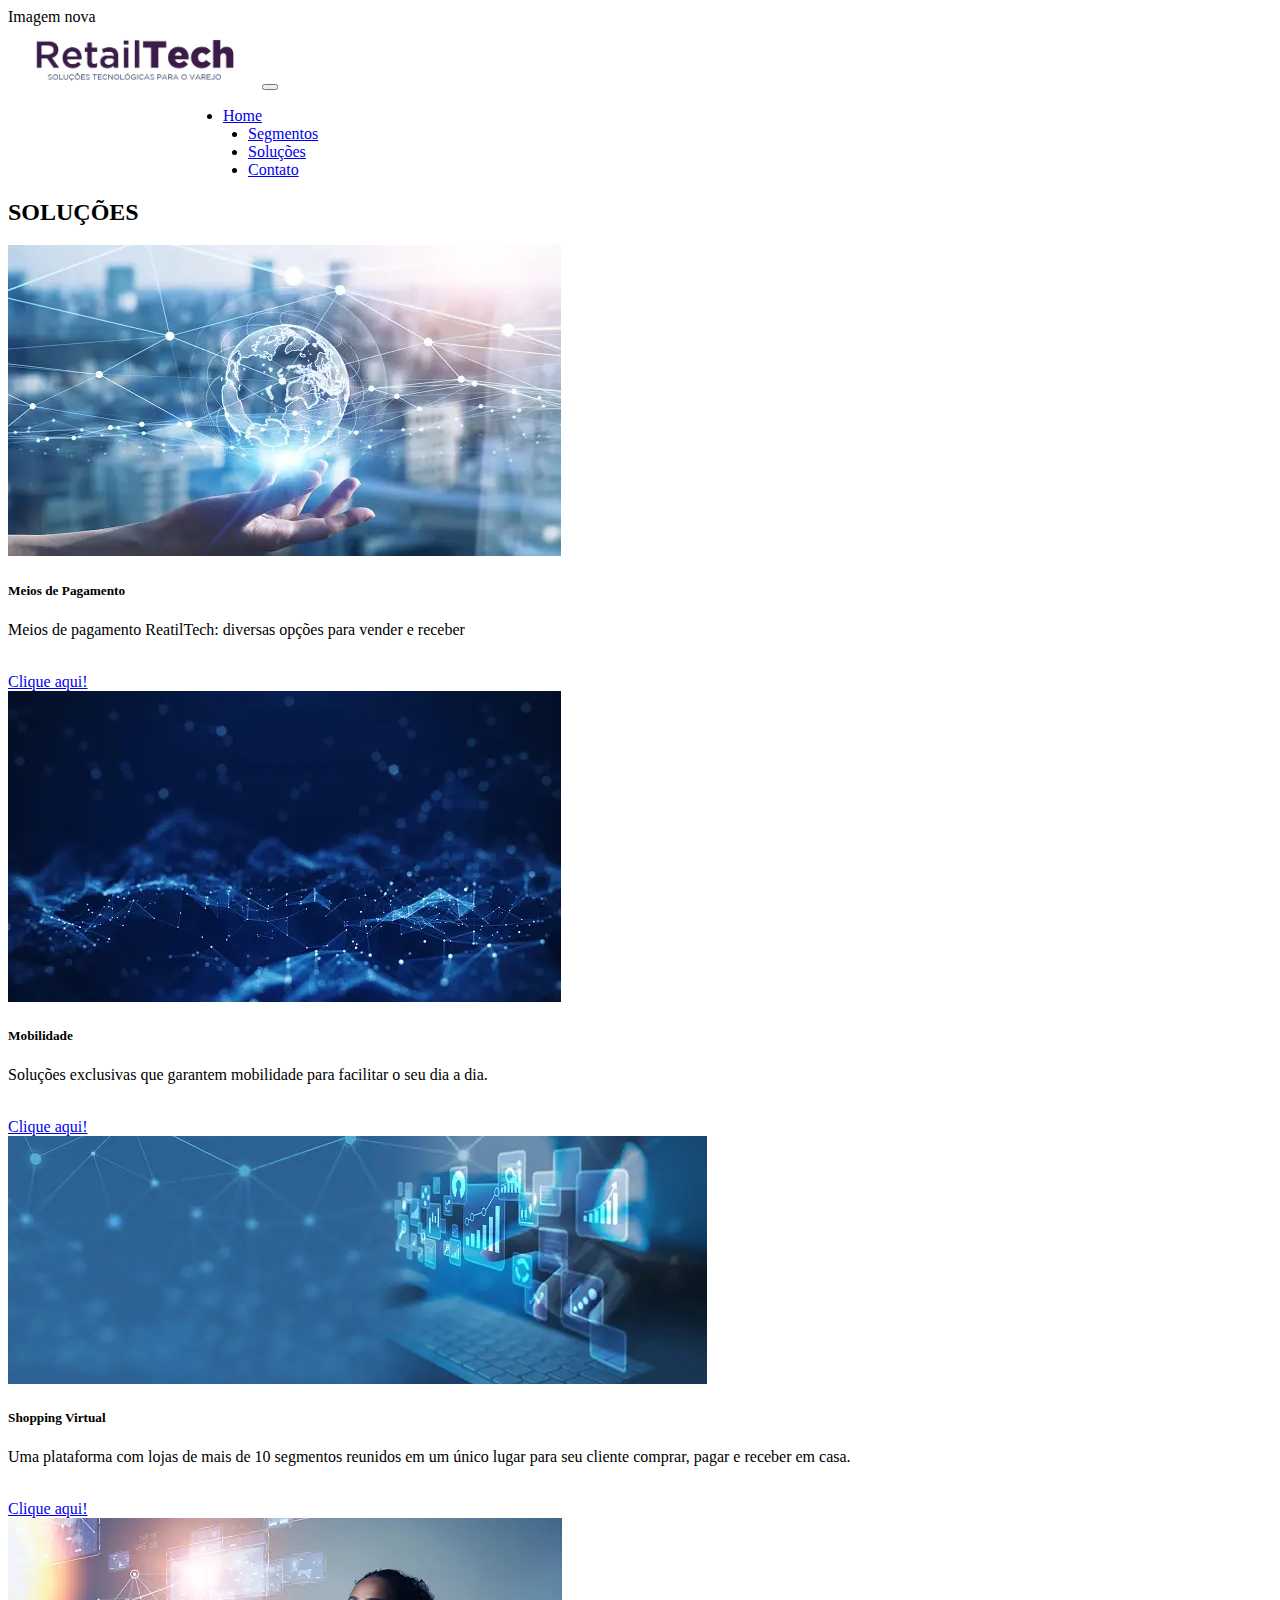
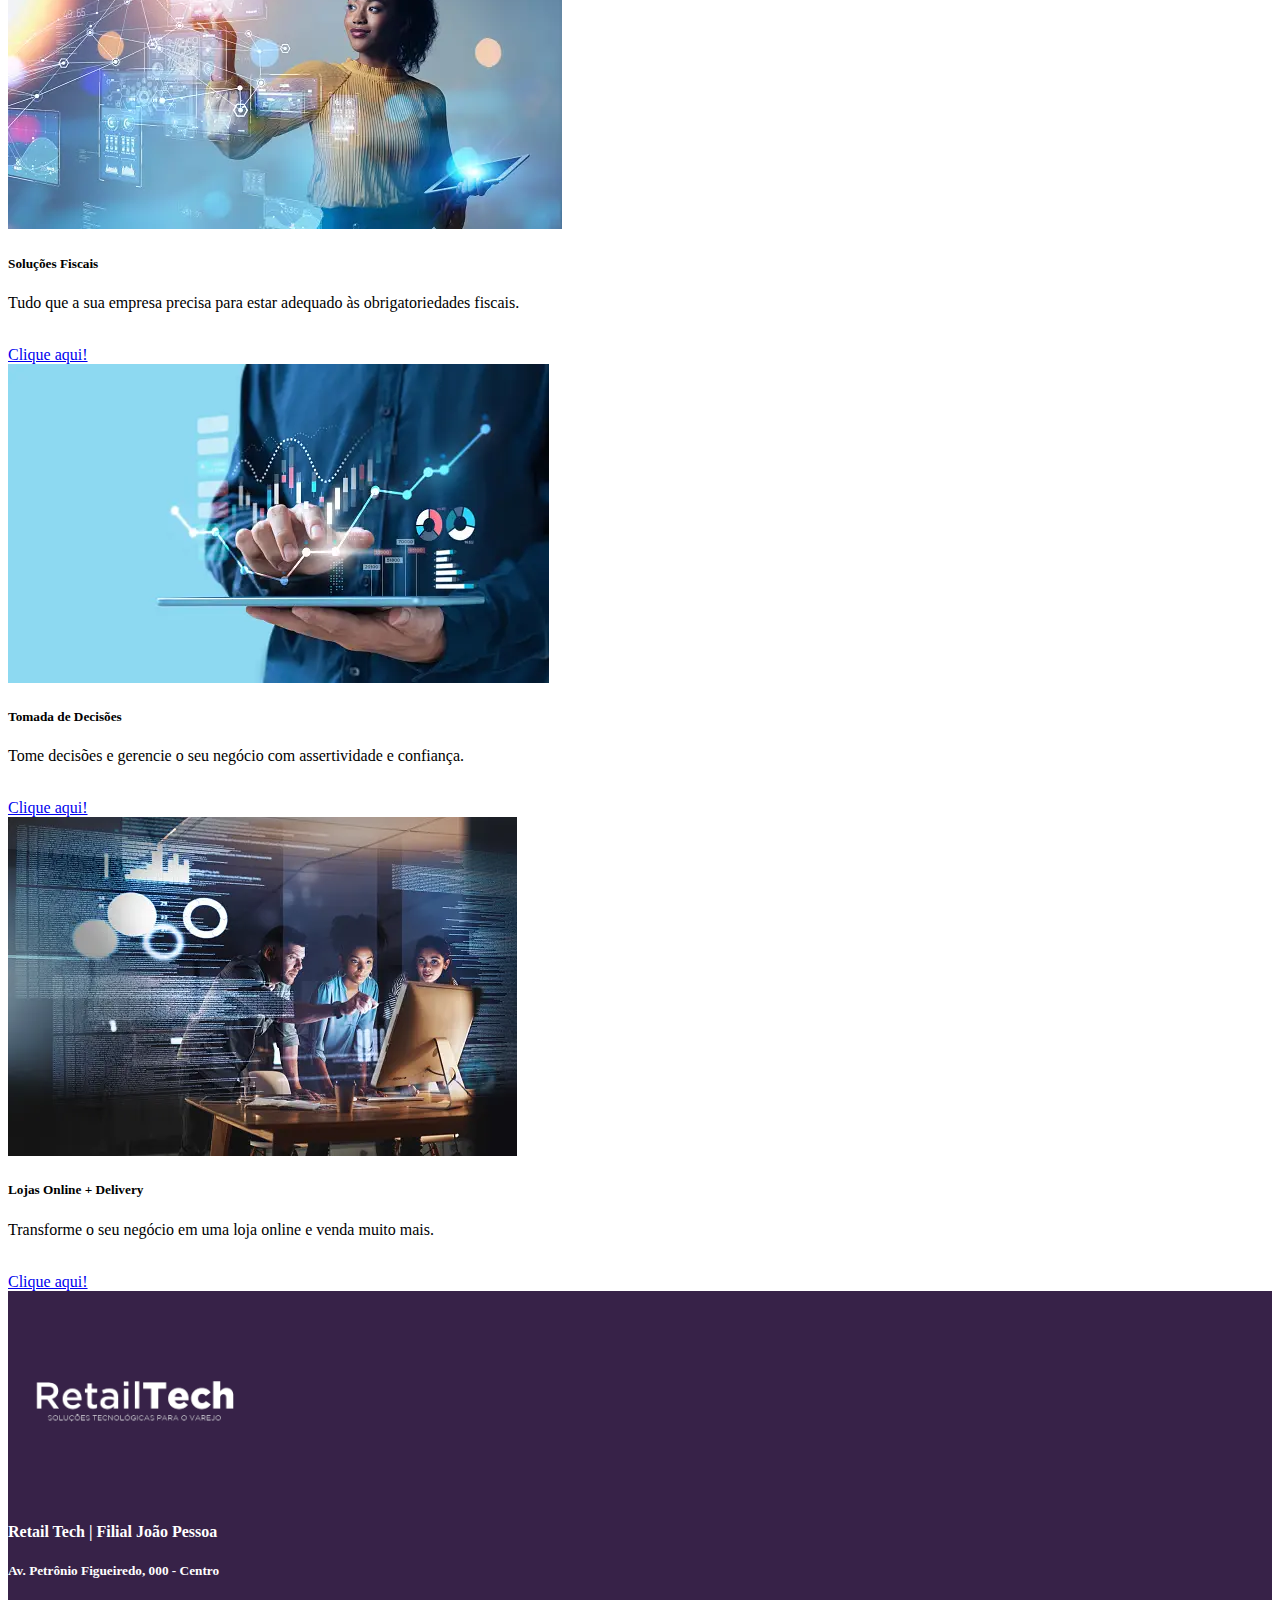
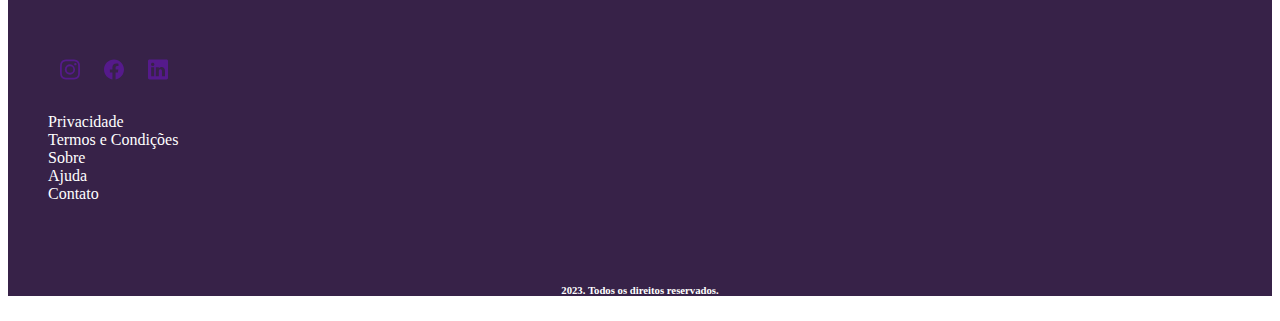
<file: RetailTech-main/solucoes.html>
<!DOCTYPE html>
<html lang="pt-br">

<head>
    <meta charset="UTF-8">
    <meta name="viewport" content="width=device-width, initial-scale=1.0">
    <title>Soluções</title>
    <link rel="stylesheet" href="styles.css">
    <link href="https://cdn.jsdelivr.net/npm/bootstrap@5.3.2/dist/css/bootstrap.min.css" rel="stylesheet"
        integrity="sha384-T3c6CoIi6uLrA9TneNEoa7RxnatzjcDSCmG1MXxSR1GAsXEV/Dwwykc2MPK8M2HN" crossorigin="anonymous">
    <link rel="icon" type="image/x-icon" href="imagens/Favicon Roxo.png">
</head>


<body>

<!-- Aqui fica uma imagem como a do carrosel, mas uma outra -->
<div>Imagem nova</div>

<!-- Navbar - Início -->
    <header>
        <nav class="navbar navbar-expand-lg text-bg-light p-3 fixed-top ">
            <div class="container">
                <a class="navbar-brand" href="#"><img width="250px" src="imagens/LOGO_ROXA.3.png" alt=""></a>

                <button class="navbar-toggler" type="button" data-bs-toggle="collapse"
                    data-bs-target="#navbarSupportedContent" aria-controls="navbarSupportedContent"
                    aria-expanded="false" aria-label="Toggle navigation">
                    <span class="navbar-toggler-icon"></span>
                </button>

                <div class="collapse navbar-collapse cabeçalho" id="navbarSupportedContent">
                    <ul class="navbar-nav menu">
                        <li class="nav-item">
                            <a class="nav-link active" aria-current="page" href="index.html">Home</a>
                        </li>
                        <li class="nav-item menu">
                            <a class="nav-link" href="segmentos.html">Segmentos</a>
                        </li>
                        <li class="nav-item menu">
                            <a class="nav-link" href="solucoes.html">Soluções</a>
                        </li>
                        <li class="nav-item menu">
                            <a class="nav-link" href="contato.html">Contato</a>
                    </ul>
                </div>
            </div>
        </nav>
    </header>
<!-- Navbar - Fim -->


<!-- Cartões - Início -->
    <h2 id="destinations" class="fs-1 p-5 mt-5 mb-5 text-center">SOLUÇÕES</h2>

    <div class="row" >
        <div class="col">
            <!-- Card 1-->
            <div class="card">
                <img src="imagens/imagem1.webp" class="card-img-top" alt="Meios de Pagamento">
                <div class="card-body">
                    <h5 class="card-title" >Meios de Pagamento</h5>
                    <p class="card-text">Meios de pagamento ReatilTech: diversas opções para vender e receber
                    </p><br/>
                    <a href="#" class="btn bg-danger-subtle">Clique aqui!</a>
                </div>
            </div>
        </div>

        <div class="col">
            <!-- Card 2-->
            <div class="card">
                <img src="imagens/imagem2.webp" class="card-img-top" alt="Mobilidade">
                <div class="card-body">
                    <h5 class="card-title">Mobilidade</h5>
                    <p class="card-text">Soluções exclusivas que garantem mobilidade para facilitar o seu dia a dia.</p><br/>
                    <a href="#" class="btn bg-danger-subtle">Clique aqui!</a>
                </div>
            </div>
        </div>

        <div class="col">
            <!-- Card 3-->
            <div class="card">
                <img src="imagens/imagem3.webp" class="card-img-top" alt="Shopping Virtual">
                <div class="card-body">
                    <h5 class="card-title">Shopping Virtual</h5>
                    <p class="card-text">Uma plataforma com lojas de mais de 10 segmentos reunidos em um único lugar para seu cliente comprar, pagar e receber em casa.
                    </p><br/>
                    <a href="#" class="btn bg-danger-subtle">Clique aqui!</a>
                </div>
            </div>
        </div>

        <div class="col">
            <!-- Card 4-->
            <div class="card">
                <img src="imagens/imagem4.webp" class="card-img-top" alt="Soluções Fiscais">
                <div class="card-body">
                    <h5 class="card-title">Soluções Fiscais</h5>
                    <p class="card-text">Tudo que a sua empresa precisa para estar adequado às obrigatoriedades fiscais.
                    </p><br/>
                    <a href="#" class="btn bg-danger-subtle">Clique aqui!</a>
                </div>
            </div>
        </div>

        <div class="col">
            <!-- Card 5-->
            <div class="card">
                <img src="imagens/imagem5.webp" class="card-img-top" alt="Tomada de Decisões">
                <div class="card-body">
                    <h5 class="card-title">Tomada de Decisões</h5>
                    <p class="card-text">Tome decisões e gerencie o seu negócio com assertividade e confiança.
                    </p><br/>
                    <a href="#" class="btn bg-danger-subtle">Clique aqui!</a>
                </div>
            </div>
        </div>

        <div class="col">
            <!-- Card 6-->
            <div class="card">
                <img src="imagens/imagem6.webp" class="card-img-top" alt="Lojas Online + Delivery">
                <div class="card-body">
                    <h5 class="card-title">Lojas Online + Delivery</h5>
                    <p class="card-text">Transforme o seu negócio em uma loja online e venda muito mais.
                    </p><br/>
                    <a href="#" class="btn bg-danger-subtle">Clique aqui!</a>
                </div>
            </div>
        </div>
    </div>
<!-- Cartões - FIm -->


<!-- Rodapé - Início -->
    <footer id="rodape">
        <div class="container">
            <div class="row">
                <div class="col-md-3 espaço4">
                    <img src="imagens/LOGO_BRANCA.2.png" width="250" alt="">
                </div>
                <div class="col-md-3 espaço4">
                    <h4>Retail Tech | Filial João Pessoa</h4>
                    <h5>Av. Petrônio Figueiredo, 000 - Centro</h5>
                </div>
                <div class="col-md-3 espaço4">
                    <ul>
                        <li class="links">
                            <a href="" class="btn btn-outline-light">
                                <svg xmlns="http://www.w3.org/2000/svg" width="20" height="25" fill="currentColor"
                                    class="bi bi-instagram" viewBox="0 0 16 16">
                                    <path
                                        d="M8 0C5.829 0 5.556.01 4.703.048 3.85.088 3.269.222 2.76.42a3.917 3.917 0 0 0-1.417.923A3.927 3.927 0 0 0 .42 2.76C.222 3.268.087 3.85.048 4.7.01 5.555 0 5.827 0 8.001c0 2.172.01 2.444.048 3.297.04.852.174 1.433.372 1.942.205.526.478.972.923 1.417.444.445.89.719 1.416.923.51.198 1.09.333 1.942.372C5.555 15.99 5.827 16 8 16s2.444-.01 3.298-.048c.851-.04 1.434-.174 1.943-.372a3.916 3.916 0 0 0 1.416-.923c.445-.445.718-.891.923-1.417.197-.509.332-1.09.372-1.942C15.99 10.445 16 10.173 16 8s-.01-2.445-.048-3.299c-.04-.851-.175-1.433-.372-1.941a3.926 3.926 0 0 0-.923-1.417A3.911 3.911 0 0 0 13.24.42c-.51-.198-1.092-.333-1.943-.372C10.443.01 10.172 0 7.998 0h.003zm-.717 1.442h.718c2.136 0 2.389.007 3.232.046.78.035 1.204.166 1.486.275.373.145.64.319.92.599.28.28.453.546.598.92.11.281.24.705.275 1.485.039.843.047 1.096.047 3.231s-.008 2.389-.047 3.232c-.035.78-.166 1.203-.275 1.485a2.47 2.47 0 0 1-.599.919c-.28.28-.546.453-.92.598-.28.11-.704.24-1.485.276-.843.038-1.096.047-3.232.047s-2.39-.009-3.233-.047c-.78-.036-1.203-.166-1.485-.276a2.478 2.478 0 0 1-.92-.598 2.48 2.48 0 0 1-.6-.92c-.109-.281-.24-.705-.275-1.485-.038-.843-.046-1.096-.046-3.233 0-2.136.008-2.388.046-3.231.036-.78.166-1.204.276-1.486.145-.373.319-.64.599-.92.28-.28.546-.453.92-.598.282-.11.705-.24 1.485-.276.738-.034 1.024-.044 2.515-.045v.002zm4.988 1.328a.96.96 0 1 0 0 1.92.96.96 0 0 0 0-1.92zm-4.27 1.122a4.109 4.109 0 1 0 0 8.217 4.109 4.109 0 0 0 0-8.217zm0 1.441a2.667 2.667 0 1 1 0 5.334 2.667 2.667 0 0 1 0-5.334z" />
                                </svg>
                            </a>
                        </li>
                        <li class="links">
                            <a href="" class="btn btn-outline-light">
                                <svg xmlns="http://www.w3.org/2000/svg" width="20" height="25" fill="currentColor"
                                    class="bi bi-facebook" viewBox="0 0 16 16">
                                    <path
                                        d="M16 8.049c0-4.446-3.582-8.05-8-8.05C3.58 0-.002 3.603-.002 8.05c0 4.017 2.926 7.347 6.75 7.951v-5.625h-2.03V8.05H6.75V6.275c0-2.017 1.195-3.131 3.022-3.131.876 0 1.791.157 1.791.157v1.98h-1.009c-.993 0-1.303.621-1.303 1.258v1.51h2.218l-.354 2.326H9.25V16c3.824-.604 6.75-3.934 6.75-7.951z" />
                                </svg>
                            </a>
                        </li>
                        <li class="links">
                            <a href="" class="btn btn-outline-light">
                                <svg xmlns="http://www.w3.org/2000/svg" width="20" height="25" fill="currentColor"
                                    class="bi bi-linkedin" viewBox="0 0 16 16">
                                    <path
                                        d="M0 1.146C0 .513.526 0 1.175 0h13.65C15.474 0 16 .513 16 1.146v13.708c0 .633-.526 1.146-1.175 1.146H1.175C.526 16 0 15.487 0 14.854V1.146zm4.943 12.248V6.169H2.542v7.225h2.401zm-1.2-8.212c.837 0 1.358-.554 1.358-1.248-.015-.709-.52-1.248-1.342-1.248-.822 0-1.359.54-1.359 1.248 0 .694.521 1.248 1.327 1.248h.016zm4.908 8.212V9.359c0-.216.016-.432.08-.586.173-.431.568-.878 1.232-.878.869 0 1.216.662 1.216 1.634v3.865h2.401V9.25c0-2.22-1.184-3.252-2.764-3.252-1.274 0-1.845.7-2.165 1.193v.025h-.016a5.54 5.54 0 0 1 .016-.025V6.169h-2.4c.03.678 0 7.225 0 7.225h2.4z" />
                                </svg>
                            </a>
                        </li>
                    </ul>
                </div>
                <div class="col-md-3 espaço4" style="clear: both;">
                    <ul>
                        <li class="links2"><a href="">Privacidade</a></li>
                        <li class="links2"><a href="">Termos e Condições</a></li>
                        <li class="links2"><a href="">Sobre</a></li>
                        <li class="links2"><a href="">Ajuda</a></li>
                        <li class="links2"><a href="">Contato</a></li>
                    </ul>
                </div>
                <div class="col-md-12">
                    <h6>2023. Todos os direitos reservados.</h6>
                </div>
            </div>
        </div>
    </footer>
<!-- Rodapé - Fim -->

</body>

<script src="https://cdn.jsdelivr.net/npm/bootstrap@5.3.2/dist/js/bootstrap.bundle.min.js"
    integrity="sha384-C6RzsynM9kWDrMNeT87bh95OGNyZPhcTNXj1NW7RuBCsyN/o0jlpcV8Qyq46cDfL"
    crossorigin="anonymous"></script>

</html>
</file>
<file: RetailTech-main/styles.css>
.cabeçalho {
    margin-left: 150px;
}

.menu {
    margin-left: 25px;
}

.imagem {
    margin-top: 100px;
}

#contato {
    text-align: center;
    background-color: #372248;
    color: white;
}

#espaço {
    margin: 75px;
    font-weight: 700;
}

.segmento {
    color: #f46036;
    text-align: center;
    margin: 70px;
    font-weight: 700;
}

.menu2 {
    color: #372248;
    text-align: center;
    margin: 70px;
    font-weight: 700;
}

.email {
    border-radius: 10px;
    width: 450px;
    height: 45px;
}

.botao2 {
    color: white;
    border-radius: 10px;
    padding: 10px;
    border: white 1px solid;
    background-color: #f46036;
    margin-left: 160px;
    text-align: center;
}

.botao2:hover {
    color: #f46036;
    background: white;
    border: #f46036 1px solid;
}

.botao3 {
    border-radius: 10px;
    width: 200px;
    background-color: white;
    margin-bottom: 50px;
}

.espaço2 {
    margin-top: 90px;
}

.espaço3 {
    margin-left: 610px;
}

#fundo {
    background-color: #f0eded;
}

#porque {
    font-weight: 700;
    color: #372248;
    text-align: center;
    margin: 70px;
    padding-top: 70px;
}

.palavras {
    color: #372248;
    font-weight: 700;
}

#rodape {
    background-color: #372248;
    padding-top: 50px;
}

#rodape h4 {
    color: white;
    font-weight: 700;
}

#rodape h5 {
    color: white;
}

#rodape h6 {
    color: white;
    text-align: center;
}

#rodape ul {
    list-style: none;
}

#rodape ul .links {
    float: left;
    margin: 0 12px;
}

.links2 a {
    color: white;
    text-decoration: none;

}

#rodape p {
    color: white;
}

.espaço4 {
    padding-bottom: 40px;
}



form {
    background: #a58bbb;
    color: #fff;
    padding: 30px;
    width:auto;
}

label {
    display: block;
    margin-bottom: 8px;
    font-weight: bold;
    color: #372248;
}

input,
textarea,
select {
    width: 100%;
    padding: 12px;
    margin-bottom: 16px;
    box-sizing: border-box;
    border: 1px solid #ccc;
    border-radius: 4px;
    font-size: 14px;
    transition: border-color 0.3s ease;
}
.purple-form{
    background-color: #372248;
    color: #fff;

}
</file>
